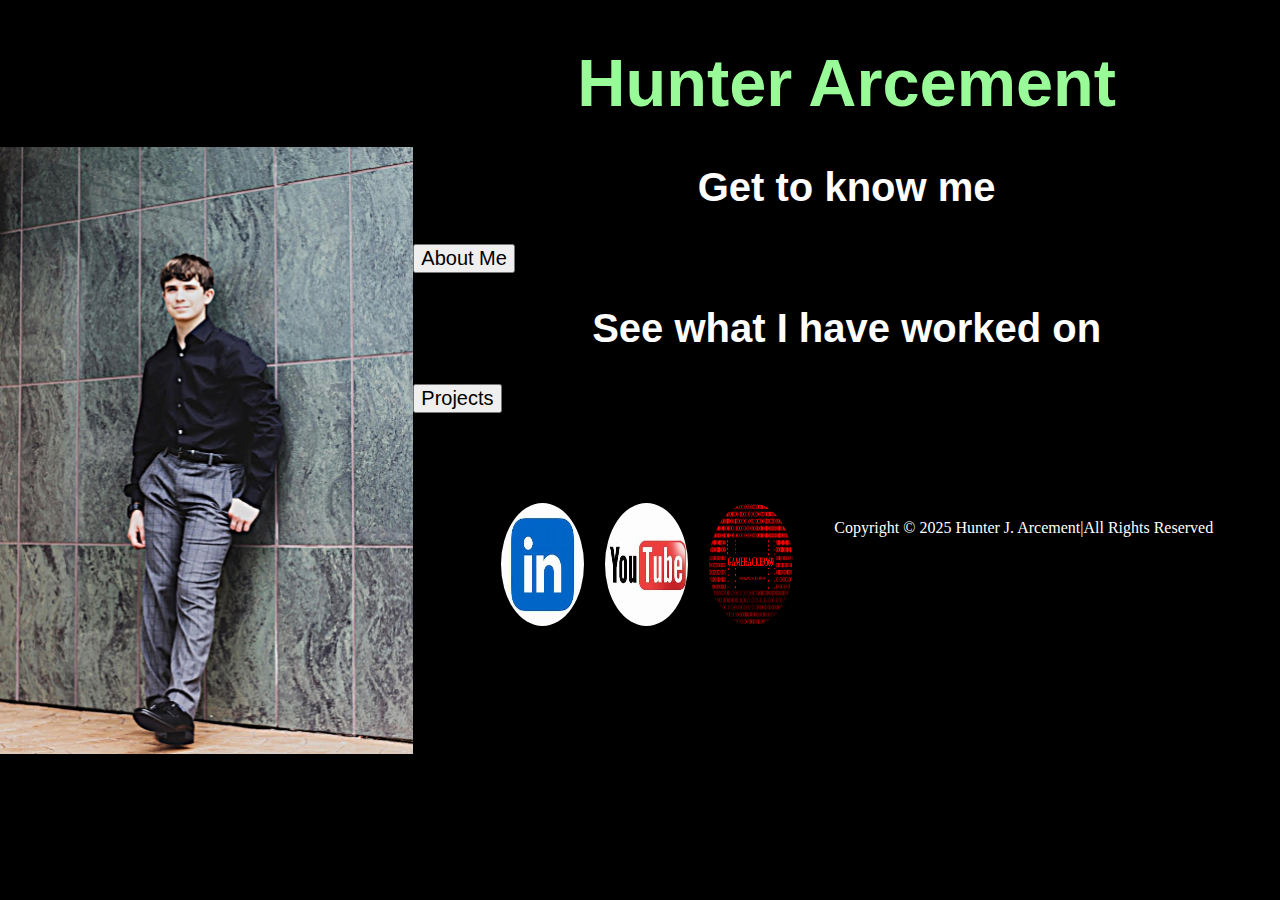
<file: index.html>
<!DOCTYPE html>
<html lang="en">

<head>
    <meta charset="UTF-8">
    <title>Hunter Arcement</title>
    <script src="Logic.js"></script>
    <link rel="stylesheet" href="Styles.css">
</head>

<body class="HomeBody">

    <!--left side image-->
    <div class="HomeImageDiv"></div>

    <!--right side content-->
    <div class="HomeContentDiv">

        <!--overall header-->
        <h1 class="HomeHeader">Hunter Arcement</h1>

        <!--standard information-->
        <h2 class="HomeContentHeader">Get to know me</h2>
        <a href="About.html" class="HomeContentLink"><button class="HomeContentButton">About Me</button></a>

        <h2 class="HomeContentHeader">See what I have worked on</h2>
        <a href="Projects.html" class="HomeContentLink"><button class="HomeContentButton">Projects</button></a>

        <!--footer information-->
        <div class="HomeContentFooter">
            <a href="https://www.linkedin.com/in/hunter-arcement-a67104280" target="_blank">
                <img src="Images/LinkedIn%20Logo.jpg" alt="Link to my LinkedIn Page (Business Inquiries Only)" class="HomeFooterImage">
            </a>

            <a href="https://www.youtube.com/channel/UCbKlNm4xa34uEjZrPKJBRsQ" target="_blank">
                <img src="Images/YouTube%20Logo.jpg" alt="Link to my Youtube Channel" class="HomeFooterImage">
            </a>

            <a href="https://hunterarcement569.github.io/GameHacker569_Website/" target="_blank">
                <img src="Images/ChannelLogo.png" alt="Link to my Youtube Channel Website" class="HomeFooterImage_logo">
            </a>

            <p id="footerCopyright">Copyright &#169; 2025 Hunter J. Arcement|All Rights Reserved</p>
        </div>

    </div>

</body>

</html>
</file>
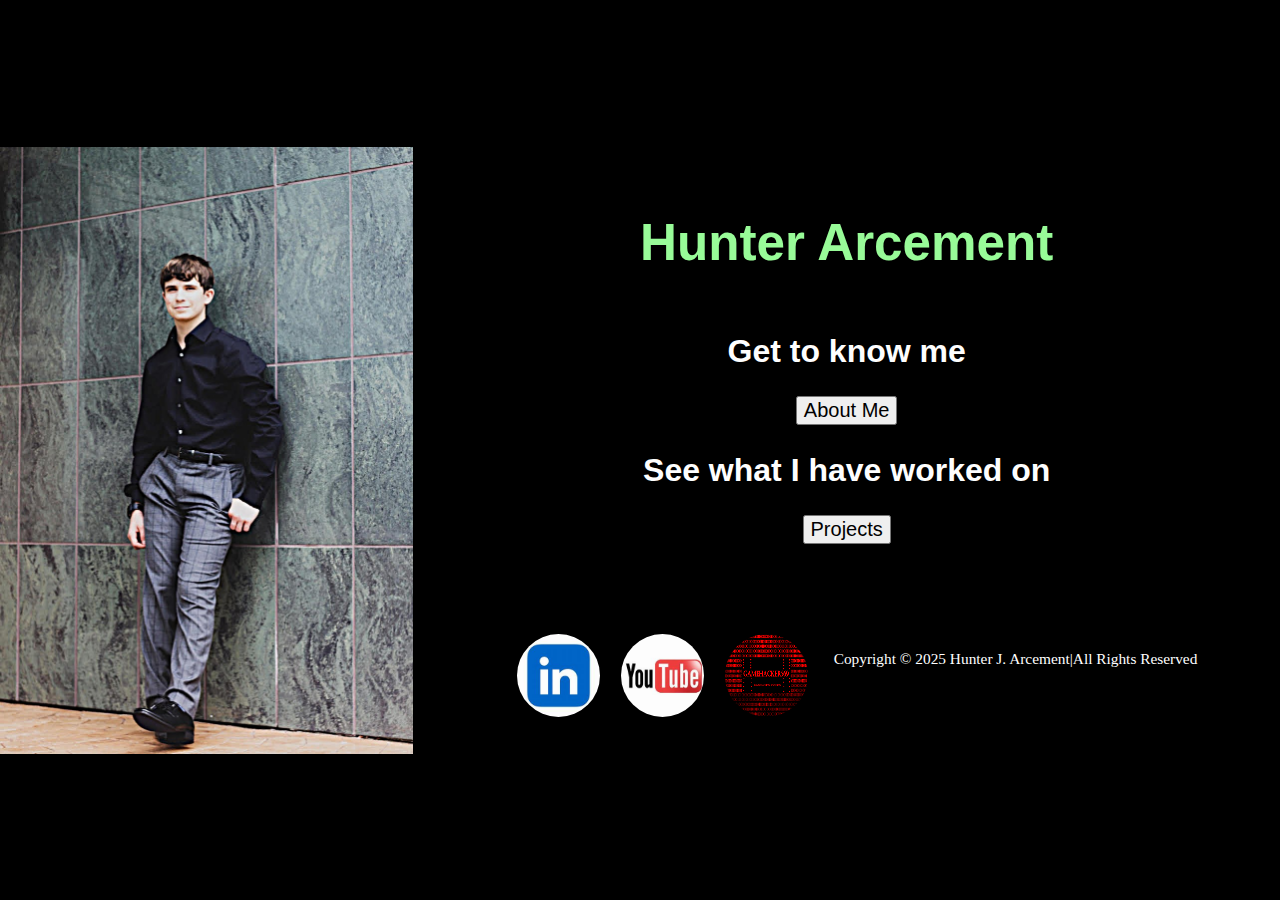
<file: src/index.html>
<!DOCTYPE html>
<html lang="en">

<head>
    <meta charset="UTF-8">
    <meta name="viewport" content="width=device-width, initial-scale=1.0">
    <link rel="stylesheet" href="../Static Files/Css/NavbarStyles.css">
    <link rel="stylesheet" href="../Static Files/Css/FooterStyles.css">
    <link rel="stylesheet" href="../Static Files/Css/IndexStyles.css">
    <title>Hunter Arcement</title>
</head>

<body class="HomeBody">

    <!--left side image-->
    <div class="HomeImageDiv"></div>

    <!--right side content-->
    <div class="HomeContentDiv">

        <!--overall header-->
        <h1 class="HomeHeader">Hunter Arcement</h1>

        <!--standard information-->
        <h2 class="HomeContentHeader">Get to know me</h2>
        <a href="About.html" class="HomeContentLink"><button class="HomeContentButton">About Me</button></a>

        <h2 class="HomeContentHeader">See what I have worked on</h2>
        <a href="Projects.html" class="HomeContentLink"><button class="HomeContentButton">Projects</button></a>

        <!--footer information-->
        <div class="HomeContentFooter">
            <a href="https://www.linkedin.com/in/hunter-arcement-a67104280" target="_blank">
                <img src="../Static%20Files/Images/LinkedIn%20Logo.jpg" alt="Link to my LinkedIn Page (Business Inquiries Only)" class="HomeFooterImage">
            </a>

            <a href="https://www.youtube.com/channel/UCbKlNm4xa34uEjZrPKJBRsQ" target="_blank">
                <img src="../Static%20Files/Images/YouTube%20Logo.jpg" alt="Link to my Youtube Channel" class="HomeFooterImage">
            </a>

            <a href="https://hunterarcement569.github.io/GameHacker569_Website/" target="_blank">
                <img src="../Static%20Files/Images/ChannelLogo.png" alt="Link to my Youtube Channel Website" class="HomeFooterImage_logo">
            </a>

            <p id="footerCopyright">Copyright &#169; 2025 Hunter J. Arcement|All Rights Reserved</p>
        </div>

    </div>

</body>

</html>
</file>
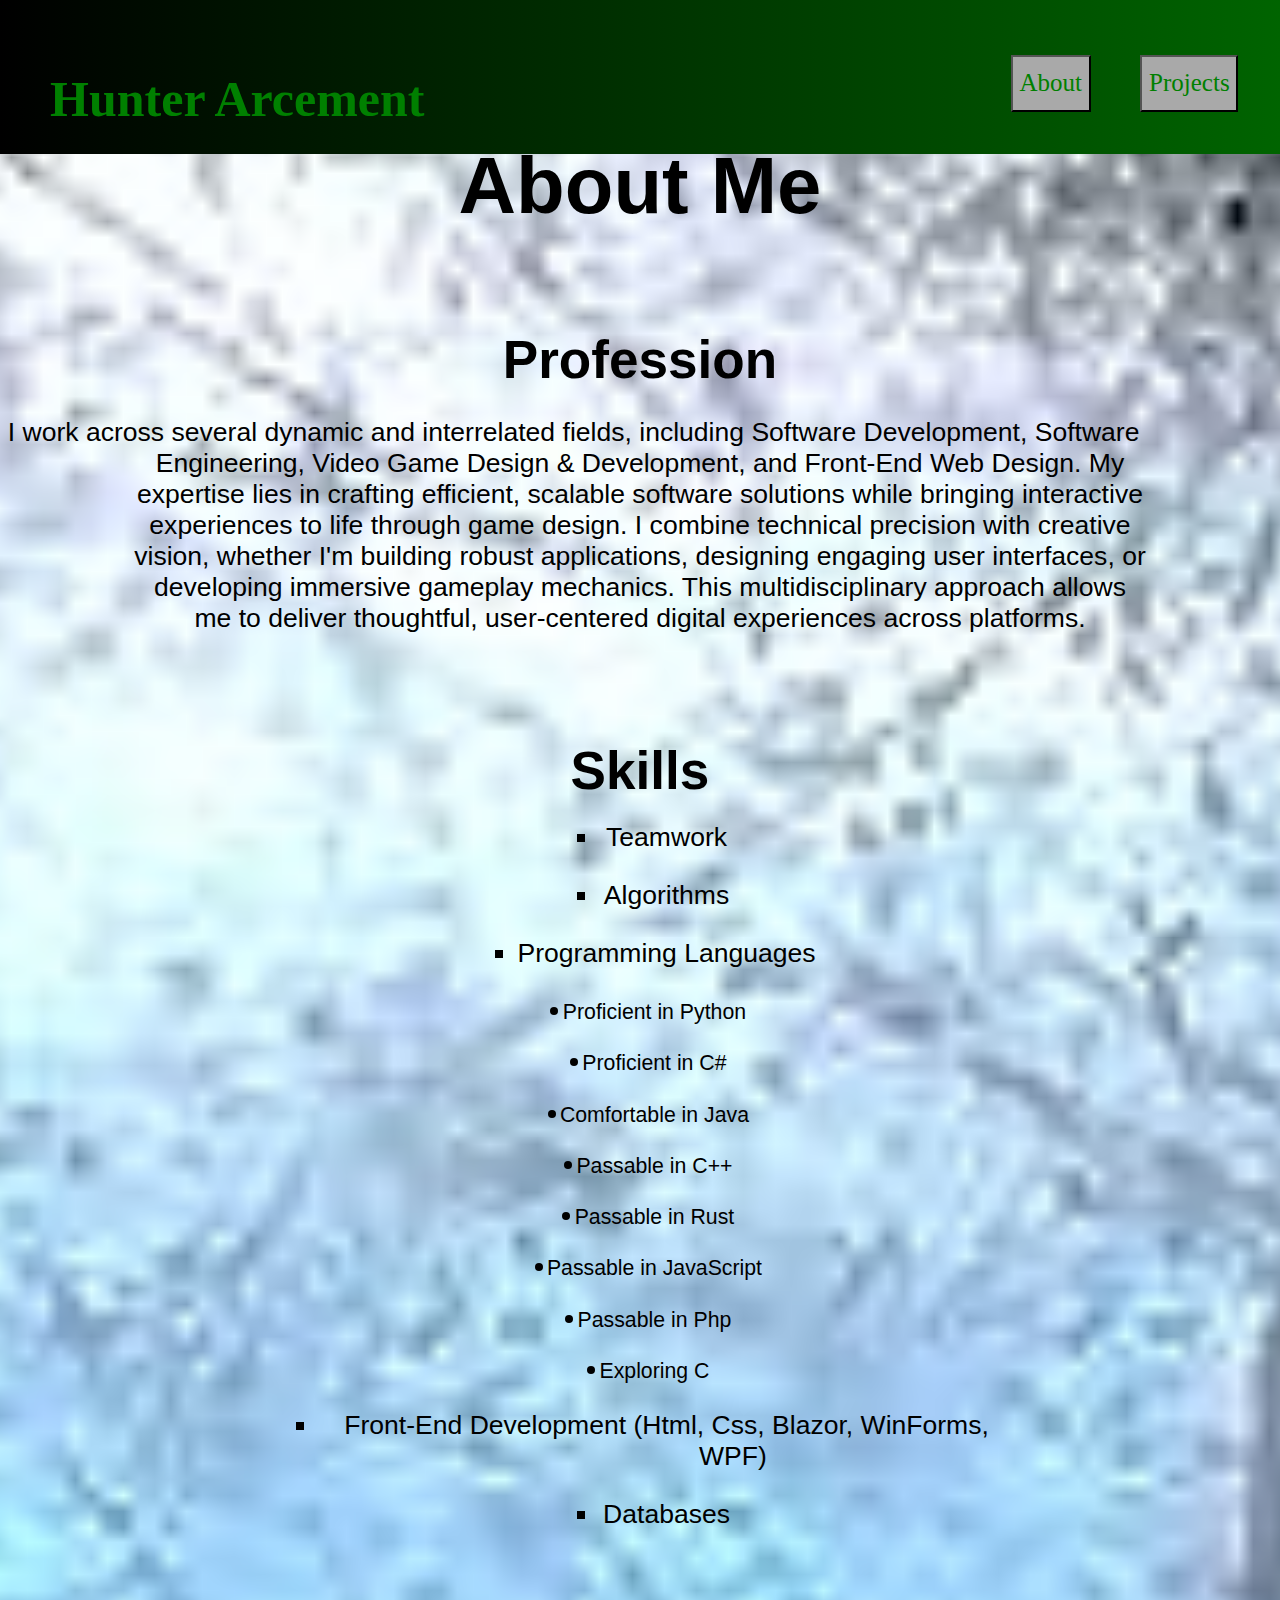
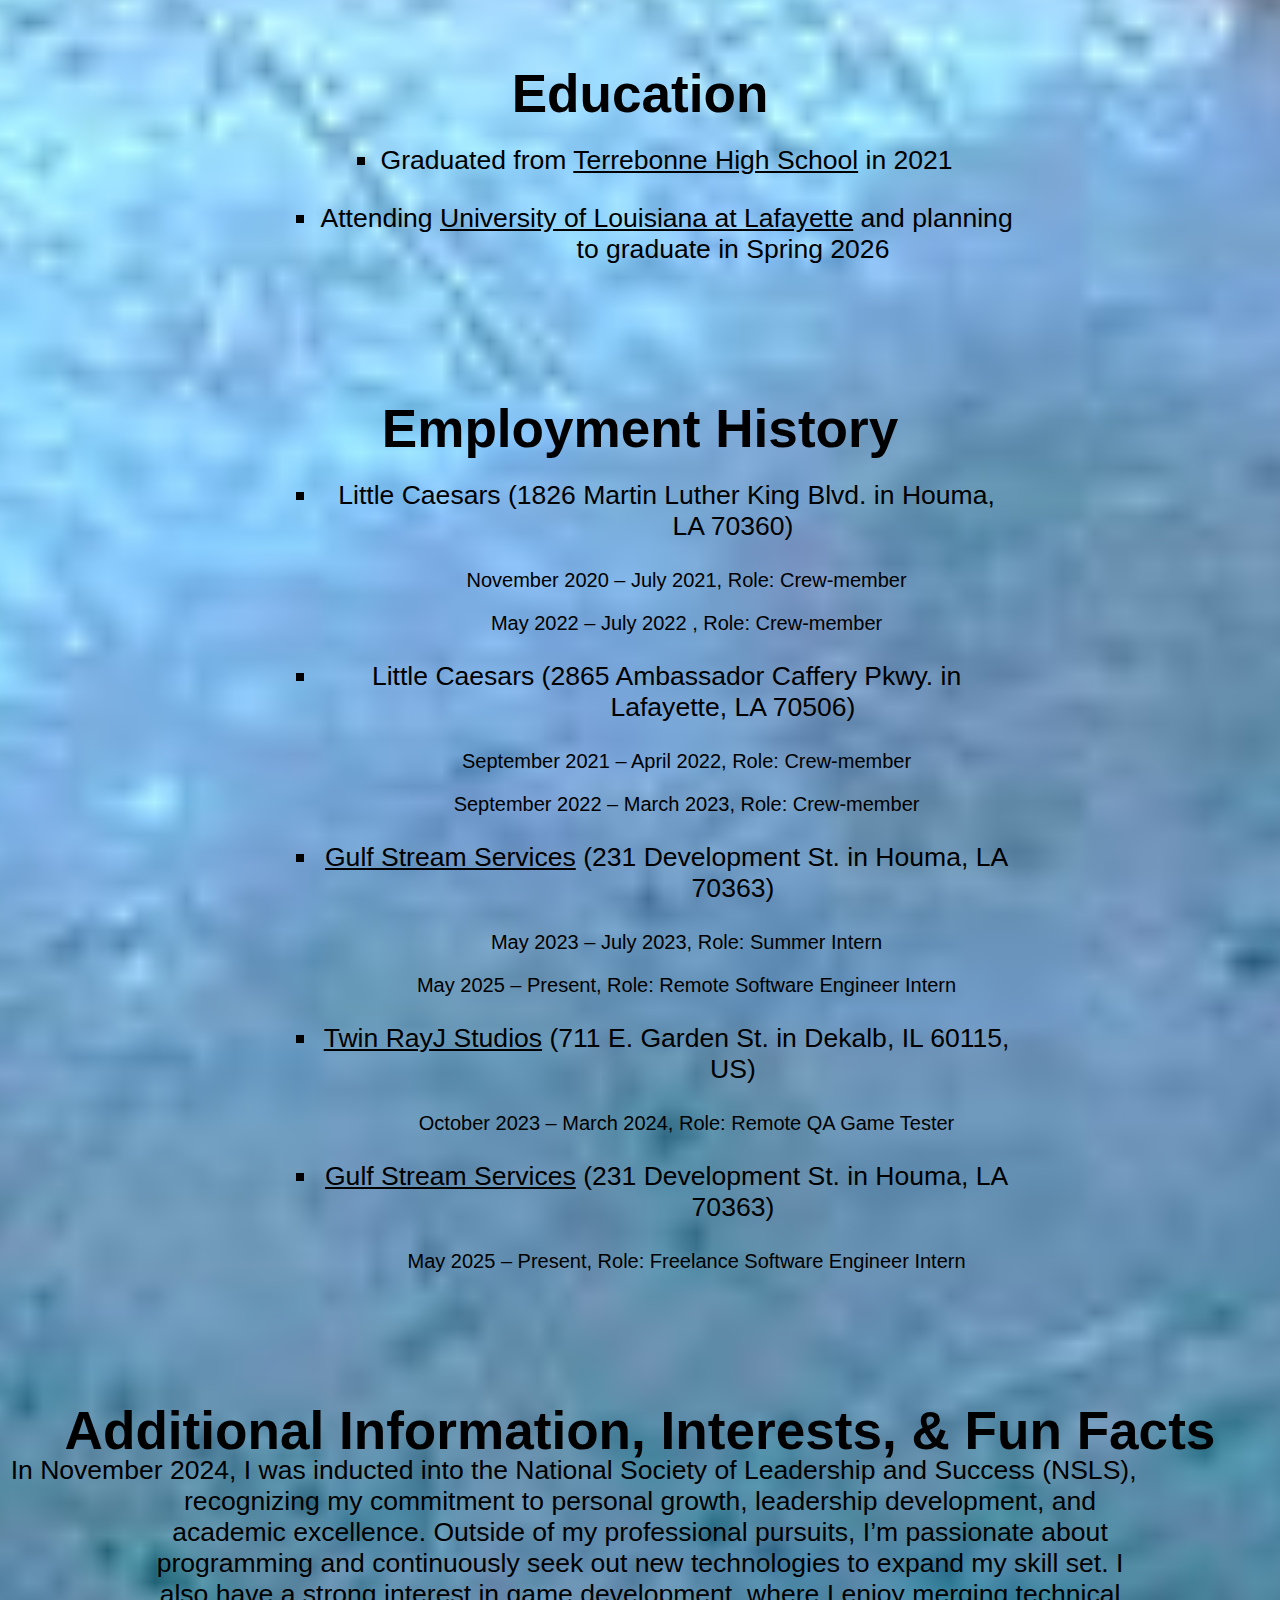
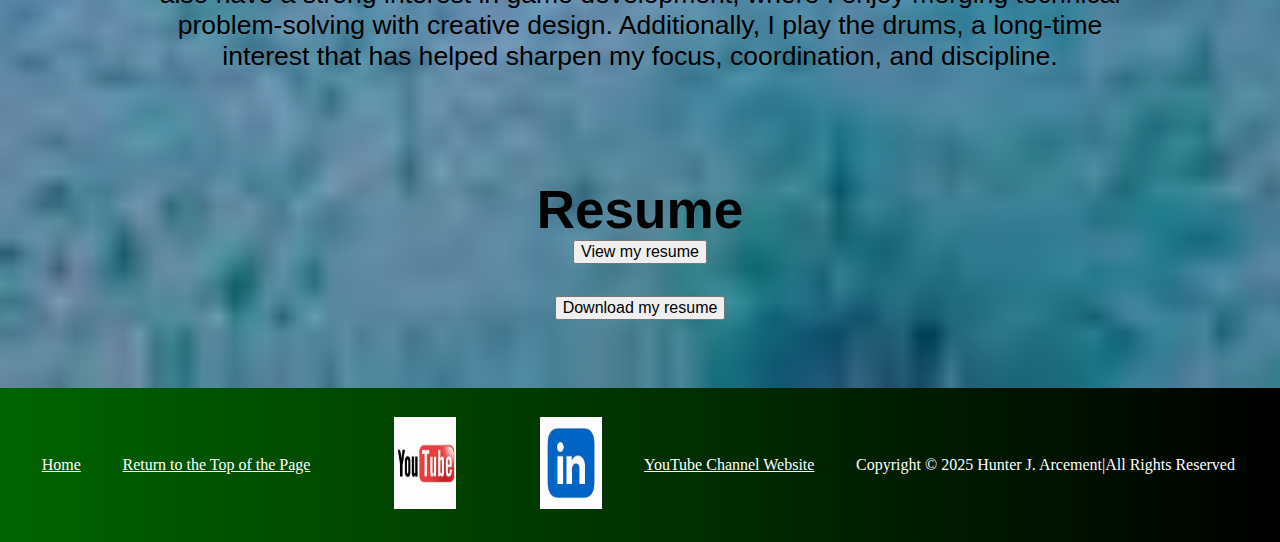
<file: About.html>
<!DOCTYPE html>
<html lang="en">

<head>
    <meta charset="UTF-8">
    <meta name="viewport" content="width=device-width, initial-scale=1.0">
    <title>About Me</title>
    <script src="Logic.js"></script>
    <link rel="stylesheet" href="Styles.css">
</head>

<body>
    <!--section for the navigation bar (navbar)-->
    <nav role="navigation" class="navbar" id="PageTop">
        <a href="index.html" class="navbarHeader">
            <p id="ChannelName"><b>Hunter Arcement</b></p>
        </a>

        <div class="navbarButtons">
            <div class="dropdown">
                <a href="About.html" class="navbarHeader">
                    <button class="navbarButton">About</button>
                </a>
            </div>

            <div class="dropdown">
                <a href="Projects.html" class="navbarHeader">
                    <button class="navbarButton">Projects</button>
                </a>
            </div>
        </div>
    </nav>

    <!--section for the main content of the about page-->
    <main class="AboutMain">
        <!--section for about me page content-->
        <div class="Segments">
            <h1 class="PageHeader">About Me</h1>

            <h2 class="SegmentHeader" id="Profession">Profession</h2>
            <p class="SegmentInformation">
                I work across several dynamic and interrelated fields, including Software Development, Software Engineering, Video Game Design & Development, and Front-End Web Design. My expertise lies in crafting efficient, scalable software solutions while bringing interactive experiences to life through game design. I combine technical precision with creative vision, whether I'm building robust applications, designing engaging user interfaces, or developing immersive gameplay mechanics. This multidisciplinary approach allows me to deliver thoughtful, user-centered digital experiences across platforms.
            </p><br><br>

            <h2 class="SegmentHeader" id="Skills">Skills</h2>
            <ol class="SegmentInformation">
                <li>
                    <p class="SegmentInformation">Teamwork</p>
                </li>
                <li>
                    <p class="SegmentInformation">Algorithms</p>
                </li>
                <li>
                    <p class="SegmentInformation">Programming Languages</p>
                    <ol class="ProgrammingList">
                        <li>
                            <p class="Language">Proficient in Python</p>
                        </li>
                        <li>
                            <p class="Language">Proficient in C#</p>
                        </li>
                        <li>
                            <p class="Language">Comfortable in Java</p>
                        </li>
                        <li>
                            <p class="Language">Passable in C++</p>
                        </li>
                        <li>
                            <p class="Language">Passable in Rust</p>
                        </li>
                        <li>
                            <p class="Language">Passable in JavaScript</p>
                        </li>
                        <li>
                            <p class="Language">Passable in Php</p>
                        </li>
                        <li>
                            <p class="Language">Exploring C</p>
                        </li>
                    </ol>
                </li>
                <li>
                    <p class="SegmentInformation">Front-End Development (Html, Css, Blazor, WinForms, WPF)</p>
                </li>
                <li>
                    <p class="SegmentInformation">Databases</p>
                </li>
            </ol><br><br>

            <h2 class="SegmentHeader" id="Education">Education</h2>
            <ol class="SegmentInformation">
                <li>
                    <p class="SegmentInformation">Graduated from <a href="https://www.tpsd.org/" target="_blank" class="ExternalLink">Terrebonne High School</a> in 2021</p>
                </li>
                <li>
                    <p class="SegmentInformation">Attending <a href="https://louisiana.edu/" target="_blank" class="ExternalLink">University of Louisiana at Lafayette</a> and planning to graduate in Spring 2026</p>
                </li>
            </ol><br><br>

            <h2 class="SegmentHeader" id="Employment">Employment History</h2>
            <ol class="SegmentInformation">
                <li>
                    <p class="SegmentInformation">Little Caesars (1826 Martin Luther King Blvd. in Houma, LA 70360)</p>
                    <ol class="EmploymentDurationList">
                        <li>
                            <p class="EmploymentDuration">November 2020 – July 2021, Role: Crew-member</p>
                        </li>
                        <li>
                            <p class="EmploymentDuration">May 2022 – July 2022 , Role: Crew-member</p>
                        </li>
                    </ol>
                </li>
                <li>
                    <p class="SegmentInformation">Little Caesars (2865 Ambassador Caffery Pkwy. in Lafayette, LA 70506)</p>
                    <ol class="EmploymentDurationList">
                        <li>
                            <p class="EmploymentDuration">September 2021 – April 2022, Role: Crew-member</p>
                        </li>
                        <li>
                            <p class="EmploymentDuration">September 2022 – March 2023, Role: Crew-member</p>
                        </li>
                    </ol>
                </li>
                <li>
                    <p class="SegmentInformation"><a href="https://www.linkedin.com/company/gulfstream-services-inc-/" target="_blank" class="ExternalLink">Gulf Stream Services</a> (231 Development St. in Houma, LA 70363)</p>
                    <ol class="EmploymentDurationList">
                        <li>
                            <p class="EmploymentDuration">May 2023 – July 2023, Role: Summer Intern</p>
                        </li>
                        <li>
                            <p class="EmploymentDuration">May 2025 – Present, Role: Remote Software Engineer Intern</p>
                        </li>
                    </ol>
                </li>
                <li>
                    <p class="SegmentInformation"><a href="https://www.linkedin.com/company/twinrayj-studios-llc/" target="_blank" class="ExternalLink">Twin RayJ Studios</a> (711 E. Garden St. in Dekalb, IL 60115, US)</p>
                    <ol class="EmploymentDurationList">
                        <li>
                            <p class="EmploymentDuration">October 2023 – March 2024, Role: Remote QA Game Tester</p>
                        </li>
                    </ol>
                </li>
                <li>
                    <p class="SegmentInformation"><a href="https://www.linkedin.com/company/gulfstream-services-inc-/" target="_blank" class="ExternalLink">Gulf Stream Services</a> (231 Development St. in Houma, LA 70363)</p>
                    <ol class="EmploymentDurationList">
                        <li>
                            <p class="EmploymentDuration">May 2025 – Present, Role: Freelance Software Engineer Intern</p>
                        </li>
                    </ol>
                </li>
            </ol><br><br>

            <h2 class="SegmentHeader" id="AdditionalInformation">Additional Information, Interests, & Fun Facts</h2>
            <p class="SegmentInformation">
                In November 2024, I was inducted into the National Society of Leadership and Success (NSLS), recognizing my commitment to personal growth, leadership development, and academic excellence. Outside of my professional pursuits, I’m passionate about programming and continuously seek out new technologies to expand my skill set. I also have a strong interest in game development, where I enjoy merging technical problem-solving with creative design. Additionally, I play the drums, a long-time interest that has helped sharpen my focus, coordination, and discipline.
            </p><br><br>

            <h2 class="SegmentHeader" id="ResumeLink">Resume</h2>
            <a class="ResumeLink" href="Documents/Hunter.Arcement - Resume.pdf" target="_blank">
                <button class="ResumeButton">View my resume</button>
            </a>
            <a class="ResumeLink" href="https://github.com/HunterArcement569/HunterArcement_Portfolio/releases/download/Documents/Hunter.Arcement.-.Resume.pdf">
                <button class="ResumeButton">Download my resume</button>
            </a><br><br>

        </div>
    </main>

    <!--section for the bottom footer content of the page-->
    <footer class="footer">
        <a href="index.html" class="footerHomeLink">Home</a>
        <a href="#PageTop" onclick="window.scrollTo({ top: 0, behavior: 'smooth' }); return false;" class="footerHomeLink">Return to the Top of the Page</a>
        <a href="https://www.youtube.com/channel/UCbKlNm4xa34uEjZrPKJBRsQ" class="footerHomeLink">
            <img src="Images/YouTube%20Logo.jpg" alt="Link to my YouTube Channel" class="footerImage">
        </a>
        <a href="https://www.linkedin.com/in/hunter-arcement-a67104280"  class="footerHomeLink">
            <img src="Images/LinkedIn%20Logo.jpg" alt="Link to my LinkedIn Page (Business Inquiries Only)" class="footerImage">
        </a>

        <a href="https://hunterarcement569.github.io/GameHacker569_Website/" target="_blank" class="footerHomeLink">YouTube Channel Website</a>

        <p id="footerCopyright">Copyright &#169; 2025 Hunter J. Arcement|All Rights Reserved</p>
    </footer>
</body>

</html>
</file>
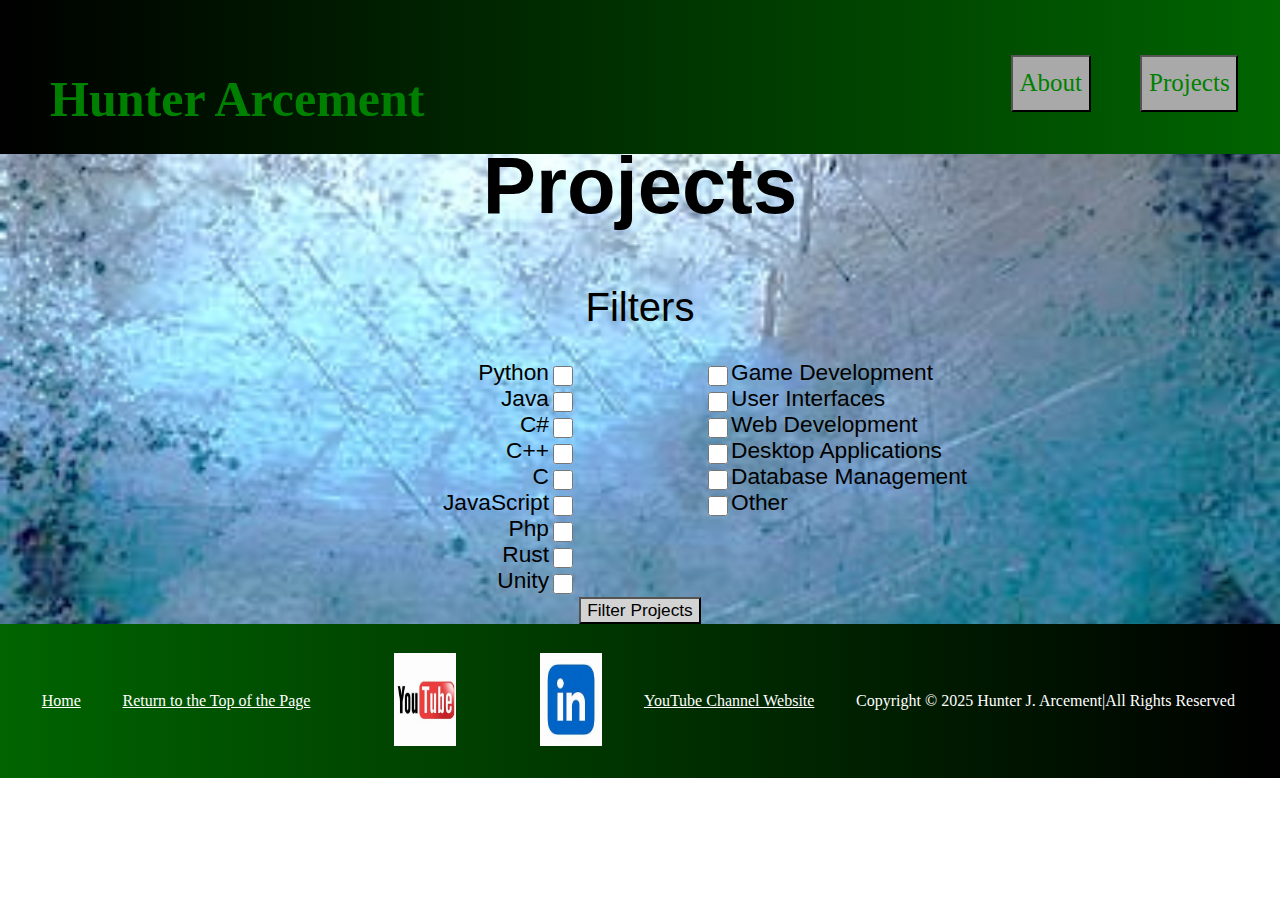
<file: Projects.html>
<!DOCTYPE html>
<html lang="en">

<head>
    <meta charset="UTF-8">
    <title>Projects</title>
    <script src="Logic.js"></script>
    <link rel="stylesheet" href="Styles.css">
</head>

<body>
    <!--section for the navigation bar (navbar)-->
    <nav role="navigation" class="navbar" id="PageTop">
        <a href="index.html" class="navbarHeader">
            <p id="ChannelName"><b>Hunter Arcement</b></p>
        </a>

        <div class="navbarButtons">
            <div class="dropdown">
                <a href="About.html" class="navbarHeader">
                    <button class="navbarButton">About</button>
                </a>
            </div>

            <div class="dropdown">
                <a href="Projects.html" class="navbarHeader">
                    <button class="navbarButton">Projects</button>
                </a>
            </div>
        </div>
    </nav>

    <!--section for the main content of the about page-->
    <main class="AboutMain">

        <h1 class="PageHeader">Projects</h1>

        <!--filters section-->
        <h2 class="FilterHeader">Filters</h2>
        <div class="FilterSegments" id="FiltersSegment">

            <div class="ProjectLanguageSegments" id="ProjectLanguageSegments">

                <div class="ProjectFilter">
                    <label class="FilterLabel" for="Python">Python</label>
                    <input class="Filter" type="checkbox" id="Python" name="python"/>
                </div>

                <div class="ProjectFilter">
                    <label class="FilterLabel" for="Java">Java</label>
                    <input class="Filter" type="checkbox" id="Java" name="java"/>
                </div>

                <div class="ProjectFilter">
                    <label class="FilterLabel" for="C#">C#</label>
                    <input class="Filter" type="checkbox" id="C#" name="c#"/>
                </div>

                <div class="ProjectFilter">
                    <label class="FilterLabel" for="C++">C++</label>
                    <input class="Filter" type="checkbox" id="C++" name="c++"/>
                </div>

                <div class="ProjectFilter">
                    <label class="FilterLabel" for="C">C</label>
                    <input class="Filter" type="checkbox" id="C" name="c"/>
                </div>

                <div class="ProjectFilter">
                    <label class="FilterLabel" for="JavaScript">JavaScript</label>
                    <input class="Filter" type="checkbox" id="JavaScript" name="javascript"/>
                </div>

                <div class="ProjectFilter">
                    <label class="FilterLabel" for="Php">Php</label>
                    <input class="Filter" type="checkbox" id="Php" name="php"/>
                </div>

                <div class="ProjectFilter">
                    <label class="FilterLabel" for="Rust">Rust</label>
                    <input class="Filter" type="checkbox" id="Rust" name="rust"/>
                </div>

                <div class="ProjectFilter">
                    <label class="FilterLabel" for="Unity">Unity</label>
                    <input class="Filter" type="checkbox" id="Unity" name="unity"/>
                </div>

            </div>

            <div class="SpaceSegment"></div>

            <div class="ProjectTypeSegments" id="ProjectTypeSegments">

                <div class="ProjectFilter">
                    <input class="Filter" type="checkbox" id="GameDevelopment" name="game_development"/>
                    <label class="FilterLabel" for="GameDevelopment">Game Development</label>
                </div>

                <div class="ProjectFilter">
                    <input class="Filter" type="checkbox" id="UserInterfaces" name="user_interfaces"/>
                    <label class="FilterLabel" for="UserInterfaces">User Interfaces</label>
                </div>

                <div class="ProjectFilter">
                    <input class="Filter" type="checkbox" id="WebDevelopment" name="web_development"/>
                    <label class="FilterLabel" for="WebDevelopment">Web Development</label>
                </div>

                <div class="ProjectFilter">
                    <input class="Filter" type="checkbox" id="DesktopApplications" name="desktop_applications"/>
                    <label class="FilterLabel" for="DesktopApplications">Desktop Applications</label>
                </div>

                <div class="ProjectFilter">
                    <input class="Filter" type="checkbox" id="DatabaseManagement" name="database_management"/>
                    <label class="FilterLabel" for="DatabaseManagement">Database Management</label>
                </div>

                <div class="ProjectFilter">
                    <input class="Filter" type="checkbox" id="Other" name="other"/>
                    <label class="FilterLabel" for="Other">Other</label>
                </div>

            </div>

        </div>
        <div class="FilterSubmit"><button class="FilterSubmitButton" onclick="FilterVideos()">Filter Projects</button></div>

        <!--content section-->
        <div class="Segments" id="ContentSegments">

        </div>

    </main>

    <!--section for the bottom footer content of the page-->
    <footer class="footer">
        <a href="index.html" class="footerHomeLink">Home</a>
        <a href="#PageTop" onclick="window.scrollTo({ top: 0, behavior: 'smooth' }); return false;" class="footerHomeLink">Return to the Top of the Page</a>
        <a href="https://www.youtube.com/channel/UCbKlNm4xa34uEjZrPKJBRsQ" class="footerHomeLink">
            <img src="Images/YouTube%20Logo.jpg" alt="Link to my YouTube Channel" class="footerImage">
        </a>
        <a href="https://www.linkedin.com/in/hunter-arcement-a67104280"  class="footerHomeLink">
            <img src="Images/LinkedIn%20Logo.jpg" alt="Link to my LinkedIn Page (Business Inquiries Only)" class="footerImage">
        </a>

        <a href="https://hunterarcement569.github.io/GameHacker569_Website/" target="_blank" class="footerHomeLink">YouTube Channel Website</a>

        <p id="footerCopyright">Copyright &#169; 2025 Hunter J. Arcement|All Rights Reserved</p>
    </footer>
</body>

</html>
</file>
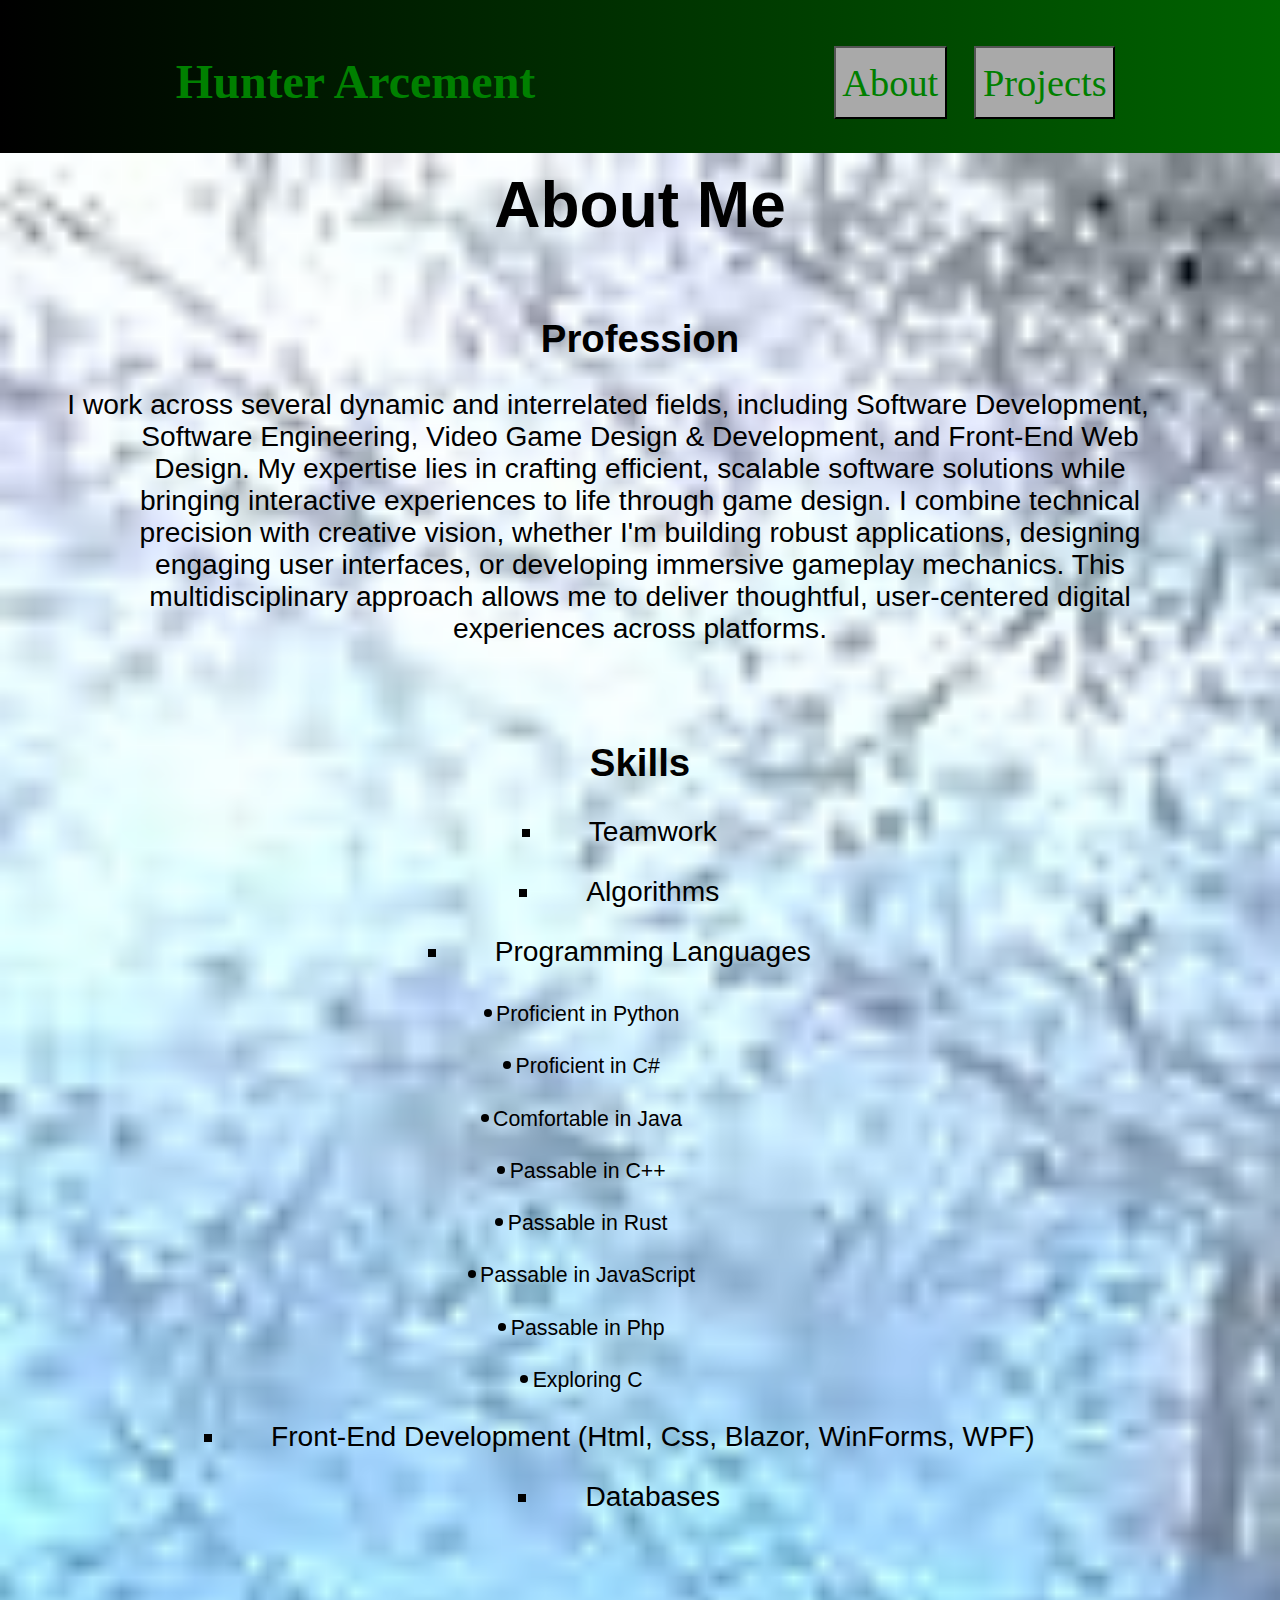
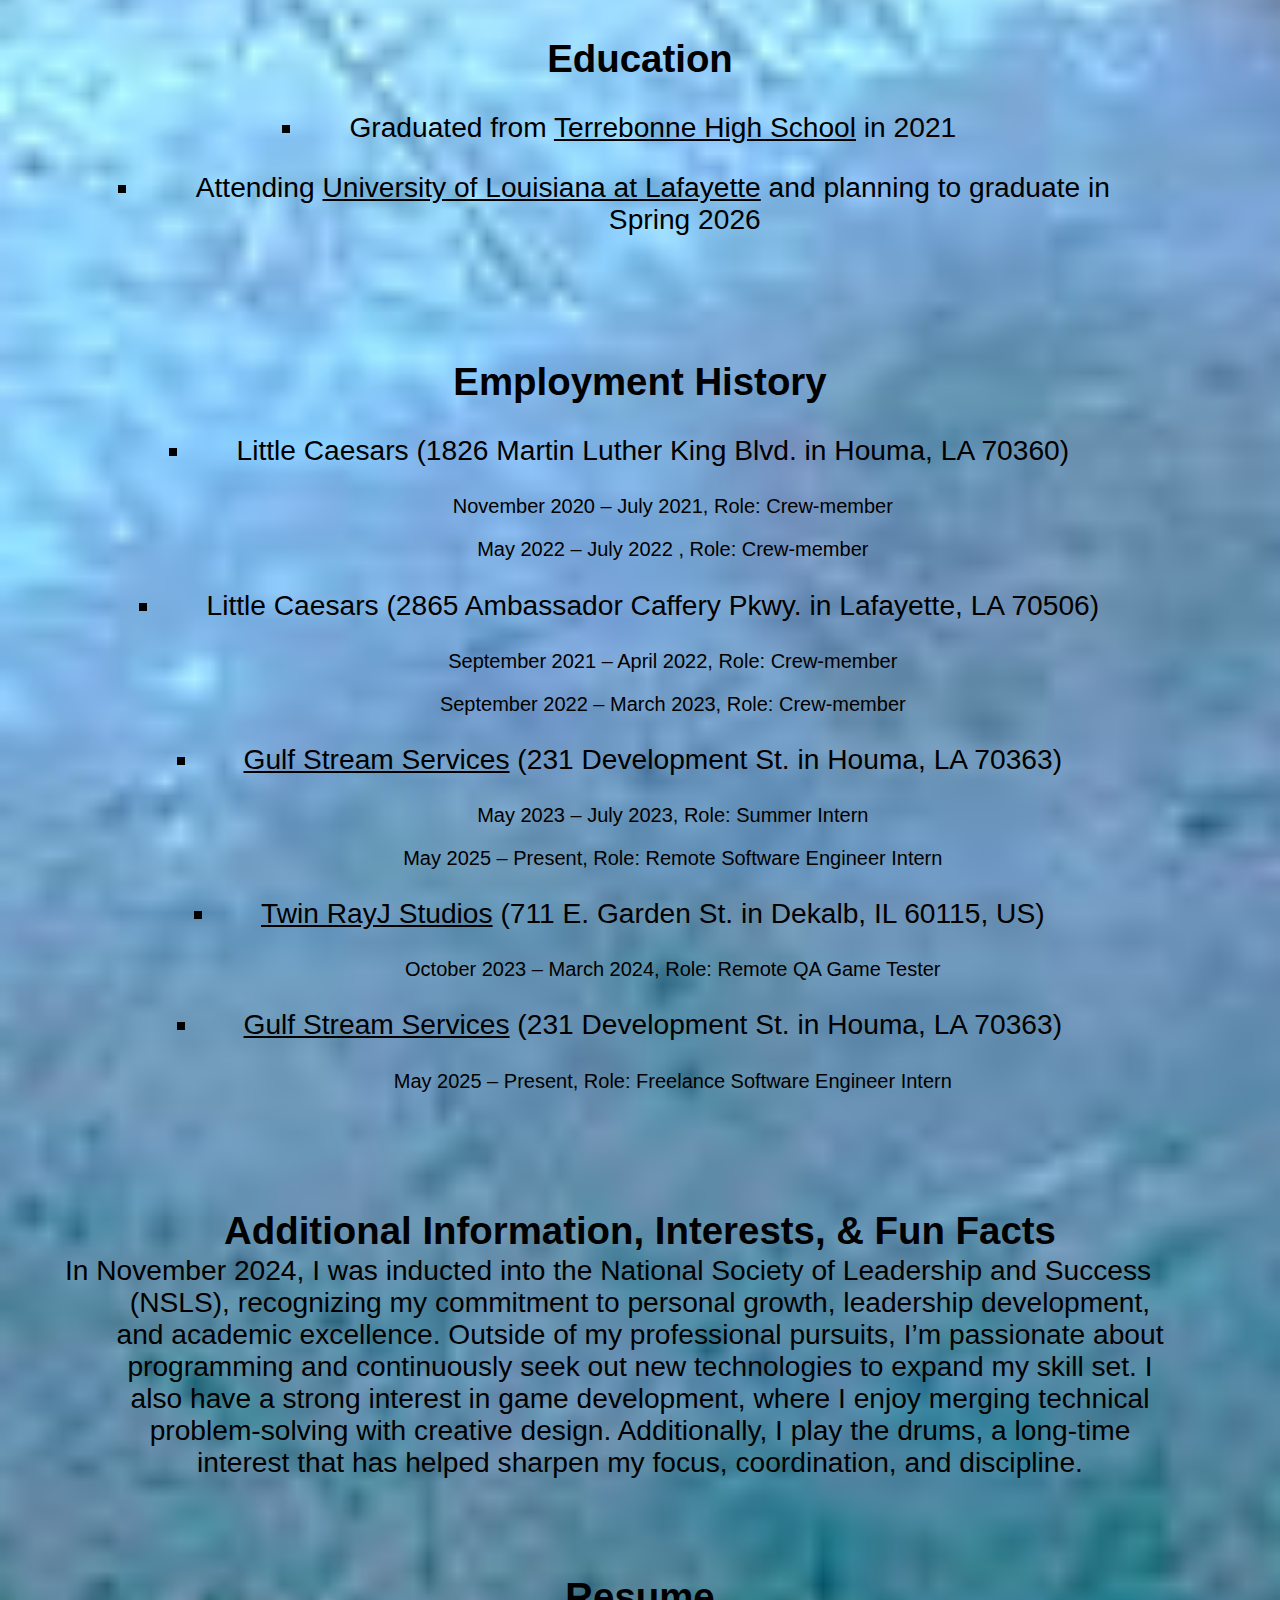
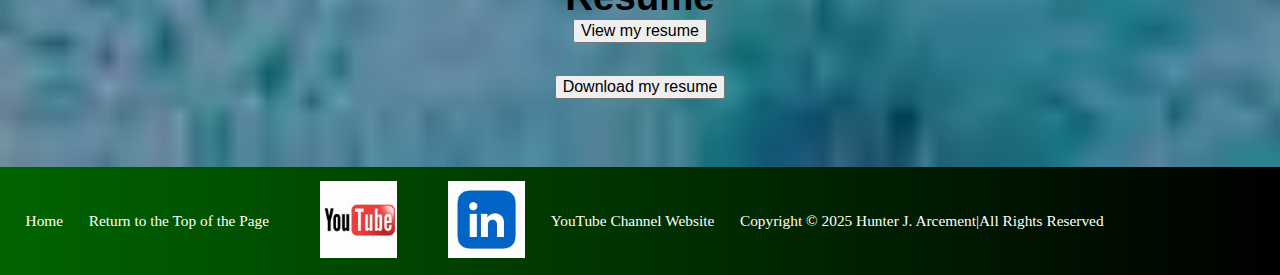
<file: src/About.html>
<!DOCTYPE html>
<html lang="en">

<head>
    <meta charset="UTF-8">
    <meta name="viewport" content="width=device-width, initial-scale=1.0">
    <link rel="stylesheet" href="../Static Files/Css/NavbarStyles.css">
    <link rel="stylesheet" href="../Static Files/Css/FooterStyles.css">
    <link rel="stylesheet" href="../Static Files/Css/AboutStyles.css">
    <title>About Me</title>
</head>

<body>
    <!--section for the navigation bar (navbar)-->
    <nav role="navigation" class="navbar" id="PageTop">
        <a href="index.html" class="navbarHeader">
            <p id="ChannelName"><b>Hunter Arcement</b></p>
        </a>

        <div class="navbarButtons">
            <div class="dropdown">
                <a href="About.html" class="navbarHeader">
                    <button class="navbarButton">About</button>
                </a>
            </div>

            <div class="dropdown">
                <a href="Projects.html" class="navbarHeader">
                    <button class="navbarButton">Projects</button>
                </a>
            </div>
        </div>
    </nav>

    <!--section for the main content of the about page-->
    <main class="AboutMain">
        <!--section for about me page content-->
        <div class="Segments">
            <h1 class="PageHeader">About Me</h1>

            <h2 class="SegmentHeader" id="Profession">Profession</h2>
            <p class="SegmentInformation">
                I work across several dynamic and interrelated fields, including Software Development, Software Engineering, Video Game Design & Development, and Front-End Web Design. My expertise lies in crafting efficient, scalable software solutions while bringing interactive experiences to life through game design. I combine technical precision with creative vision, whether I'm building robust applications, designing engaging user interfaces, or developing immersive gameplay mechanics. This multidisciplinary approach allows me to deliver thoughtful, user-centered digital experiences across platforms.
            </p><br><br>

            <h2 class="SegmentHeader" id="Skills">Skills</h2>
            <ol class="SegmentInformation">
                <li>
                    <p class="SegmentInformation">Teamwork</p>
                </li>
                <li>
                    <p class="SegmentInformation">Algorithms</p>
                </li>
                <li>
                    <p class="SegmentInformation">Programming Languages</p>
                    <ol class="ProgrammingList">
                        <li>
                            <p class="Language">Proficient in Python</p>
                        </li>
                        <li>
                            <p class="Language">Proficient in C#</p>
                        </li>
                        <li>
                            <p class="Language">Comfortable in Java</p>
                        </li>
                        <li>
                            <p class="Language">Passable in C++</p>
                        </li>
                        <li>
                            <p class="Language">Passable in Rust</p>
                        </li>
                        <li>
                            <p class="Language">Passable in JavaScript</p>
                        </li>
                        <li>
                            <p class="Language">Passable in Php</p>
                        </li>
                        <li>
                            <p class="Language">Exploring C</p>
                        </li>
                    </ol>
                </li>
                <li>
                    <p class="SegmentInformation">Front-End Development (Html, Css, Blazor, WinForms, WPF)</p>
                </li>
                <li>
                    <p class="SegmentInformation">Databases</p>
                </li>
            </ol><br><br>

            <h2 class="SegmentHeader" id="Education">Education</h2>
            <ol class="SegmentInformation">
                <li>
                    <p class="SegmentInformation">Graduated from <a href="https://www.tpsd.org/" target="_blank" class="ExternalLink">Terrebonne High School</a> in 2021</p>
                </li>
                <li>
                    <p class="SegmentInformation">Attending <a href="https://louisiana.edu/" target="_blank" class="ExternalLink">University of Louisiana at Lafayette</a> and planning to graduate in Spring 2026</p>
                </li>
            </ol><br><br>

            <h2 class="SegmentHeader" id="Employment">Employment History</h2>
            <ol class="SegmentInformation">
                <li>
                    <p class="SegmentInformation">Little Caesars (1826 Martin Luther King Blvd. in Houma, LA 70360)</p>
                    <ol class="EmploymentDurationList">
                        <li>
                            <p class="EmploymentDuration">November 2020 – July 2021, Role: Crew-member</p>
                        </li>
                        <li>
                            <p class="EmploymentDuration">May 2022 – July 2022 , Role: Crew-member</p>
                        </li>
                    </ol>
                </li>
                <li>
                    <p class="SegmentInformation">Little Caesars (2865 Ambassador Caffery Pkwy. in Lafayette, LA 70506)</p>
                    <ol class="EmploymentDurationList">
                        <li>
                            <p class="EmploymentDuration">September 2021 – April 2022, Role: Crew-member</p>
                        </li>
                        <li>
                            <p class="EmploymentDuration">September 2022 – March 2023, Role: Crew-member</p>
                        </li>
                    </ol>
                </li>
                <li>
                    <p class="SegmentInformation"><a href="https://www.linkedin.com/company/gulfstream-services-inc-/" target="_blank" class="ExternalLink">Gulf Stream Services</a> (231 Development St. in Houma, LA 70363)</p>
                    <ol class="EmploymentDurationList">
                        <li>
                            <p class="EmploymentDuration">May 2023 – July 2023, Role: Summer Intern</p>
                        </li>
                        <li>
                            <p class="EmploymentDuration">May 2025 – Present, Role: Remote Software Engineer Intern</p>
                        </li>
                    </ol>
                </li>
                <li>
                    <p class="SegmentInformation"><a href="https://www.linkedin.com/company/twinrayj-studios-llc/" target="_blank" class="ExternalLink">Twin RayJ Studios</a> (711 E. Garden St. in Dekalb, IL 60115, US)</p>
                    <ol class="EmploymentDurationList">
                        <li>
                            <p class="EmploymentDuration">October 2023 – March 2024, Role: Remote QA Game Tester</p>
                        </li>
                    </ol>
                </li>
                <li>
                    <p class="SegmentInformation"><a href="https://www.linkedin.com/company/gulfstream-services-inc-/" target="_blank" class="ExternalLink">Gulf Stream Services</a> (231 Development St. in Houma, LA 70363)</p>
                    <ol class="EmploymentDurationList">
                        <li>
                            <p class="EmploymentDuration">May 2025 – Present, Role: Freelance Software Engineer Intern</p>
                        </li>
                    </ol>
                </li>
            </ol><br><br>

            <h2 class="SegmentHeader" id="AdditionalInformation">Additional Information, Interests, & Fun Facts</h2>
            <p class="SegmentInformation">
                In November 2024, I was inducted into the National Society of Leadership and Success (NSLS), recognizing my commitment to personal growth, leadership development, and academic excellence. Outside of my professional pursuits, I’m passionate about programming and continuously seek out new technologies to expand my skill set. I also have a strong interest in game development, where I enjoy merging technical problem-solving with creative design. Additionally, I play the drums, a long-time interest that has helped sharpen my focus, coordination, and discipline.
            </p><br><br>

            <h2 class="SegmentHeader" id="ResumeLink">Resume</h2>
            <a class="ResumeLink" href="../Static%20Files/Documents/Hunter%20Arcement%20-%20Resume.pdf" target="_blank">
                <button class="ResumeButton">View my resume</button>
            </a>
            <a class="ResumeLink" href="https://github.com/HunterArcement569/HunterArcement_Portfolio/releases/download/Documents/Hunter.Arcement.-.Resume.pdf">
                <button class="ResumeButton">Download my resume</button>
            </a><br><br>

        </div>
    </main>

    <!--section for the bottom footer content of the page-->
    <footer class="footer">
        <a href="index.html" class="footerHomeLink">Home</a>
        <a href="#PageTop" onclick="window.scrollTo({ top: 0, behavior: 'smooth' }); return false;" class="footerHomeLink">Return to the Top of the Page</a>
        <a href="https://www.youtube.com/channel/UCbKlNm4xa34uEjZrPKJBRsQ" class="footerHomeLink">
            <img src="../Static%20Files/Images/YouTube%20Logo.jpg" alt="Link to my YouTube Channel" class="footerImage">
        </a>
        <a href="https://www.linkedin.com/in/hunter-arcement-a67104280"  class="footerHomeLink">
            <img src="../Static%20Files/Images/LinkedIn%20Logo.jpg" alt="Link to my LinkedIn Page (Business Inquiries Only)" class="footerImage">
        </a>

        <a href="https://hunterarcement569.github.io/GameHacker569_Website/" target="_blank" class="footerHomeLink">YouTube Channel Website</a>

        <p id="footerCopyright">Copyright &#169; 2025 Hunter J. Arcement|All Rights Reserved</p>
    </footer>
</body>

</html>
</file>
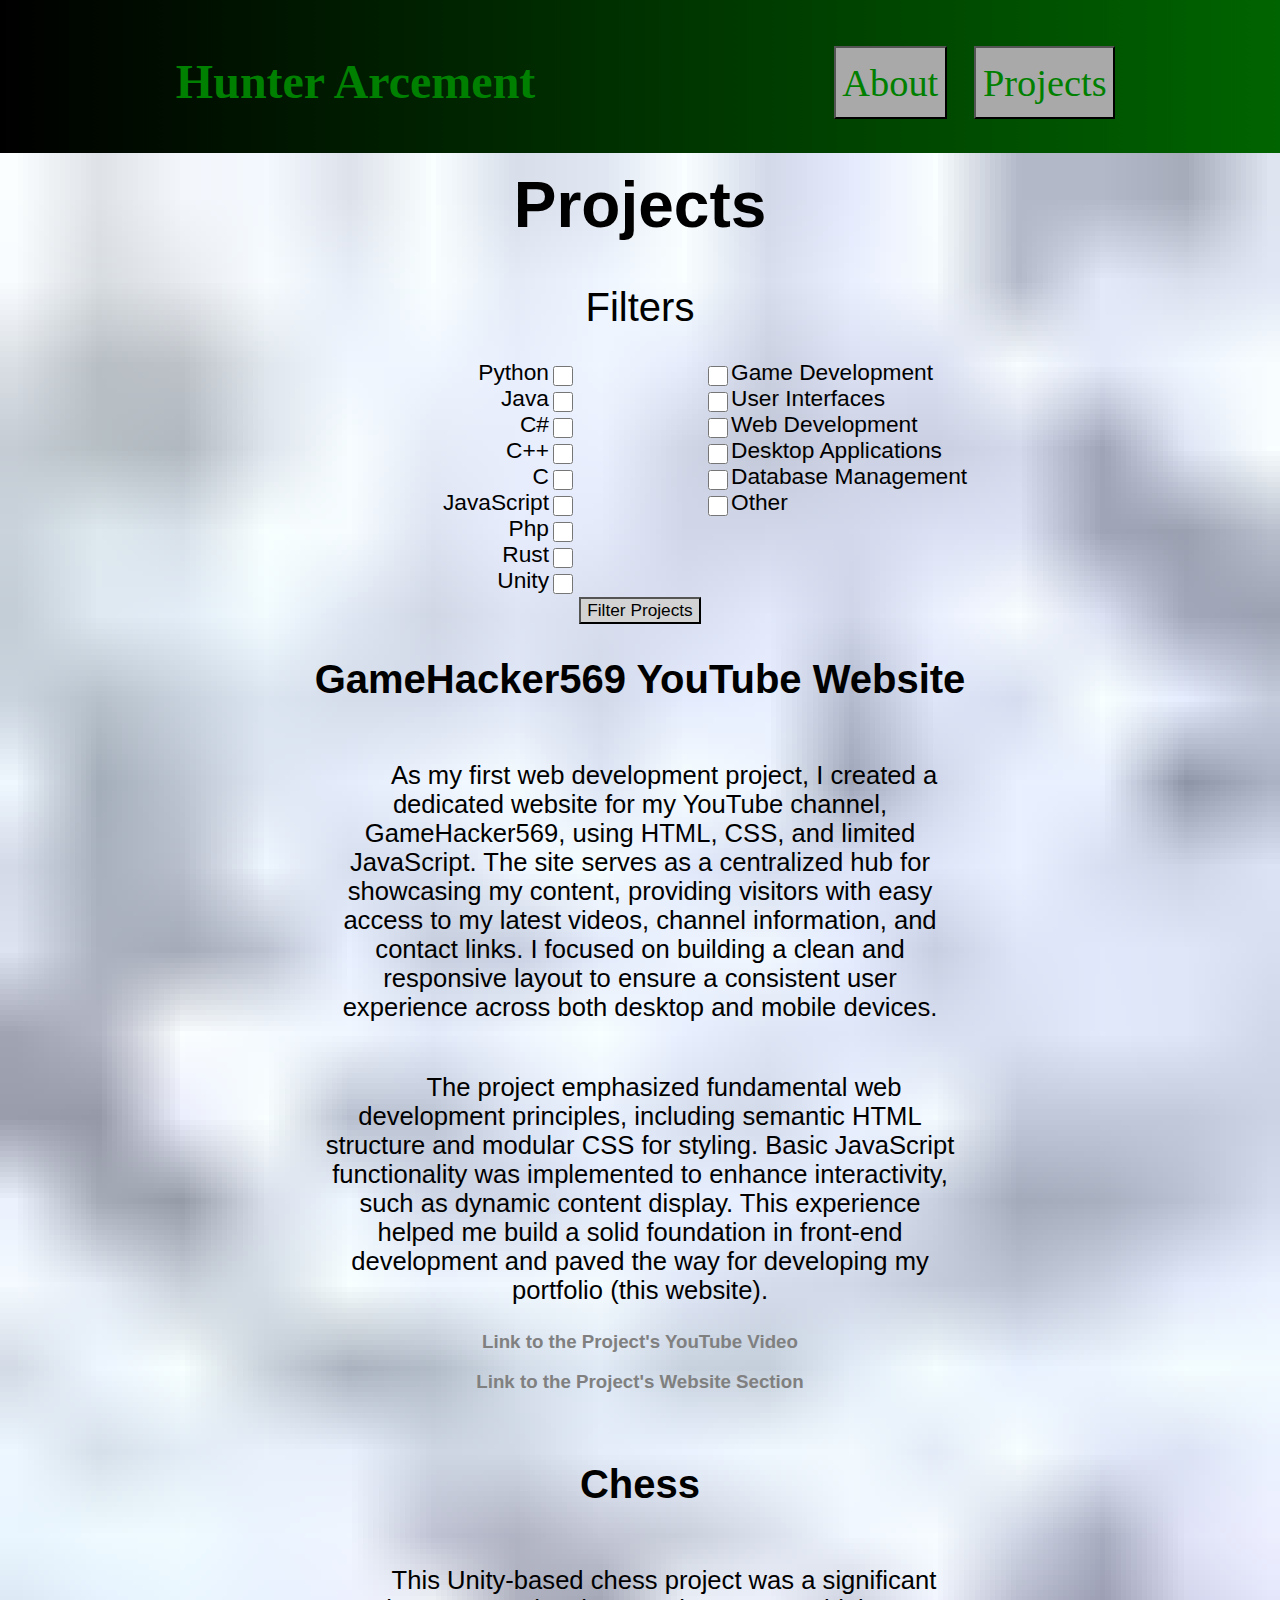
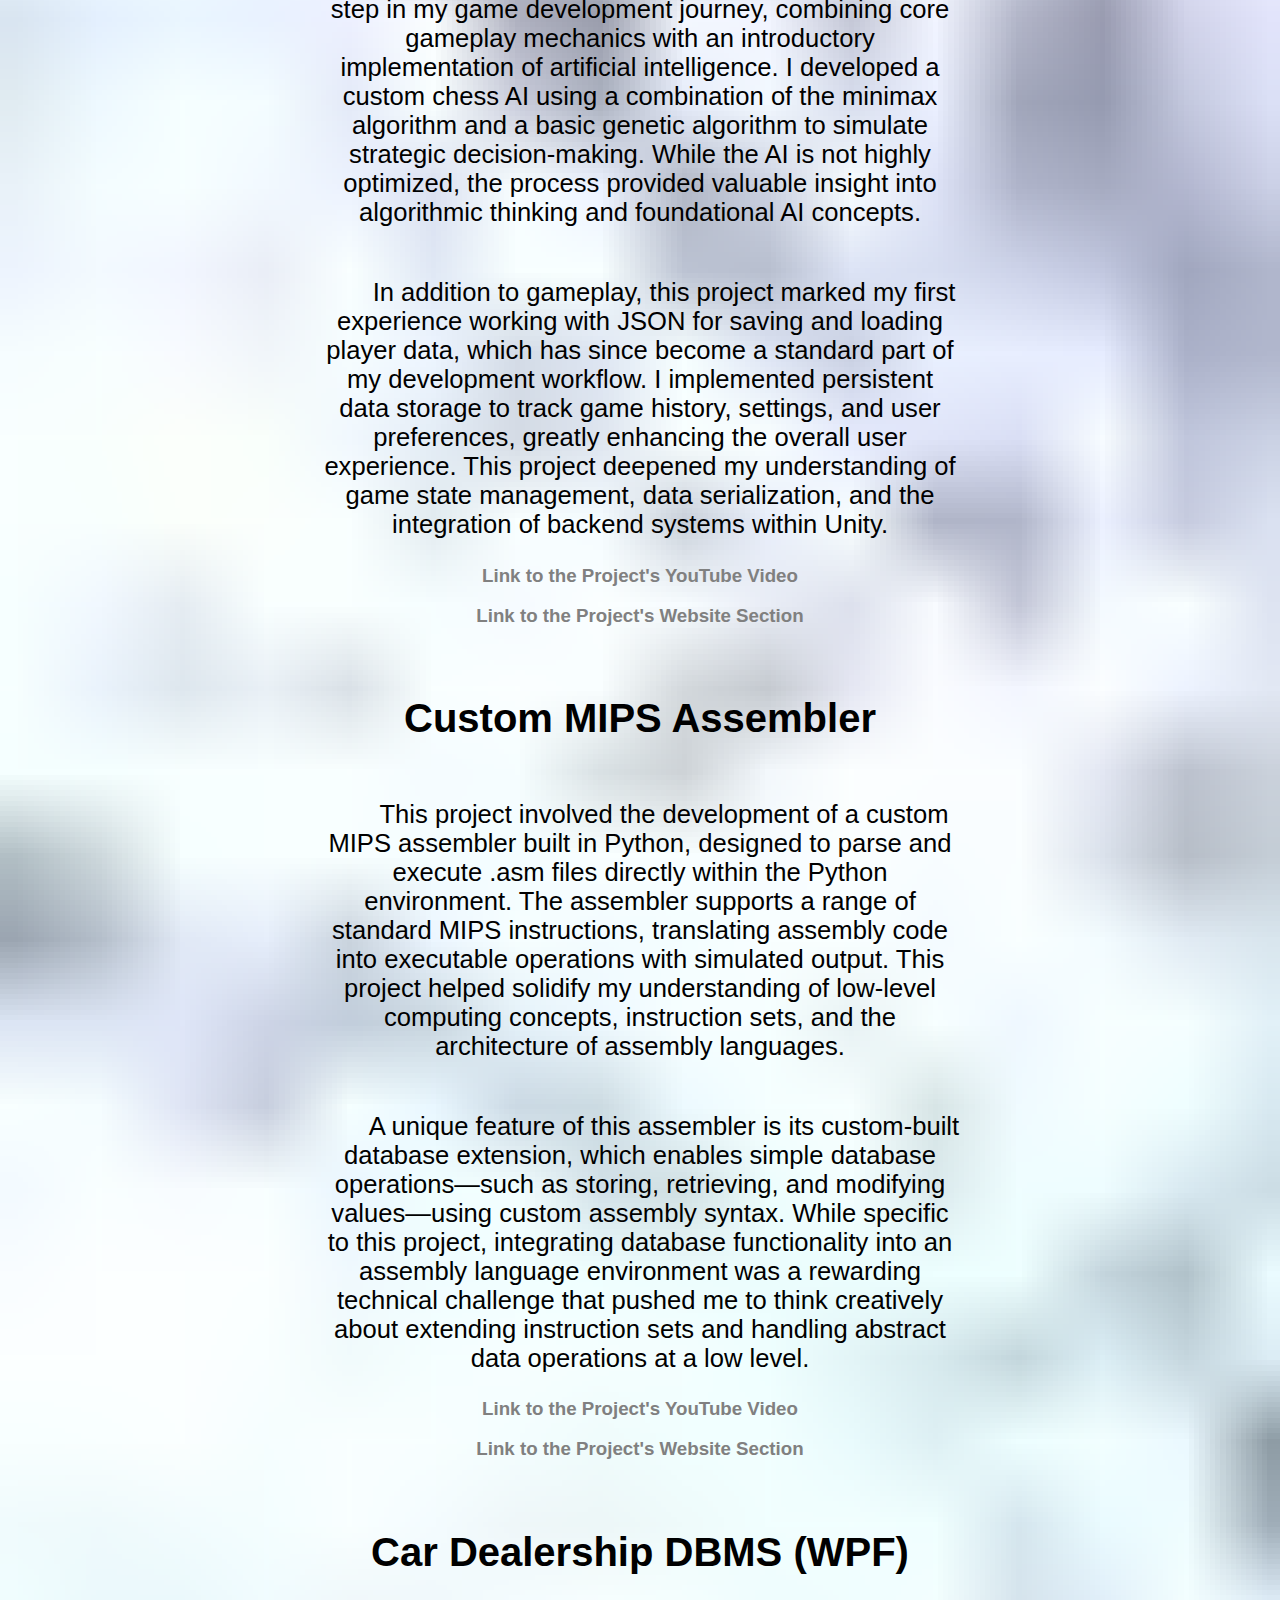
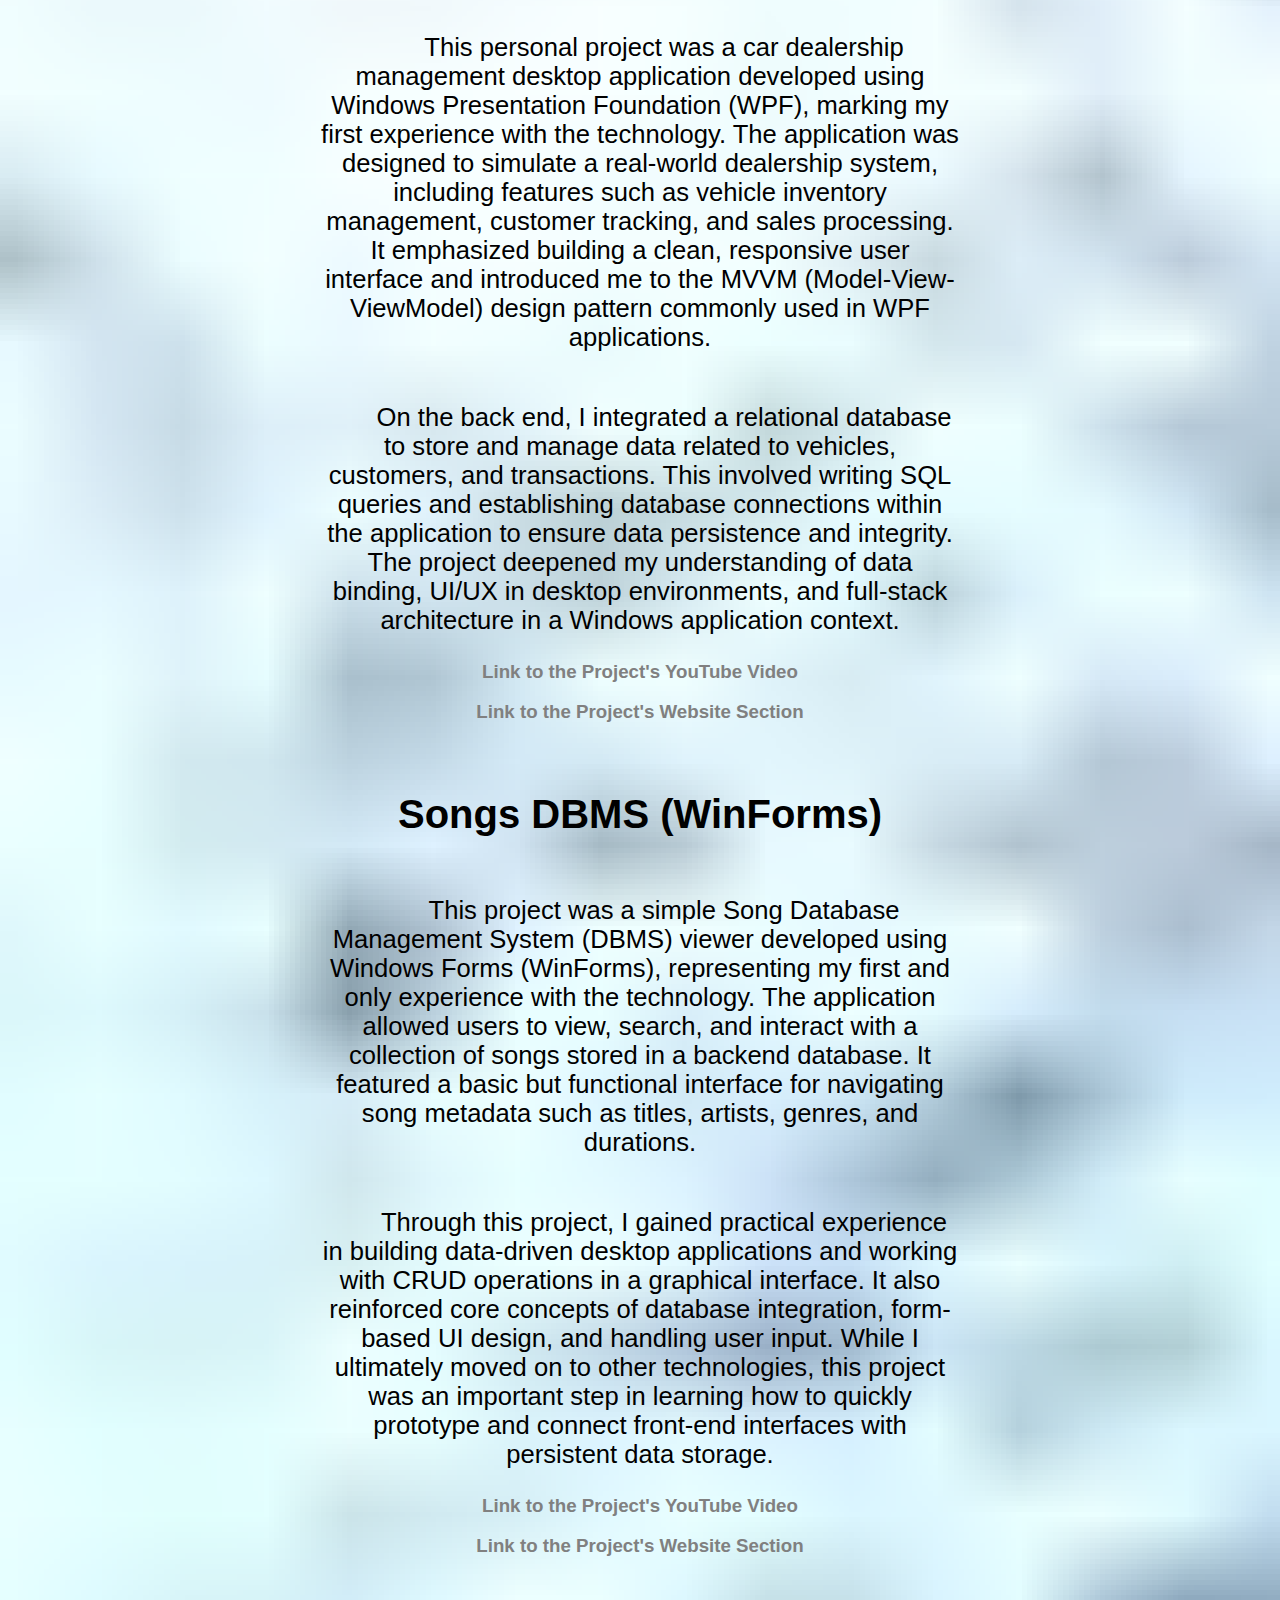
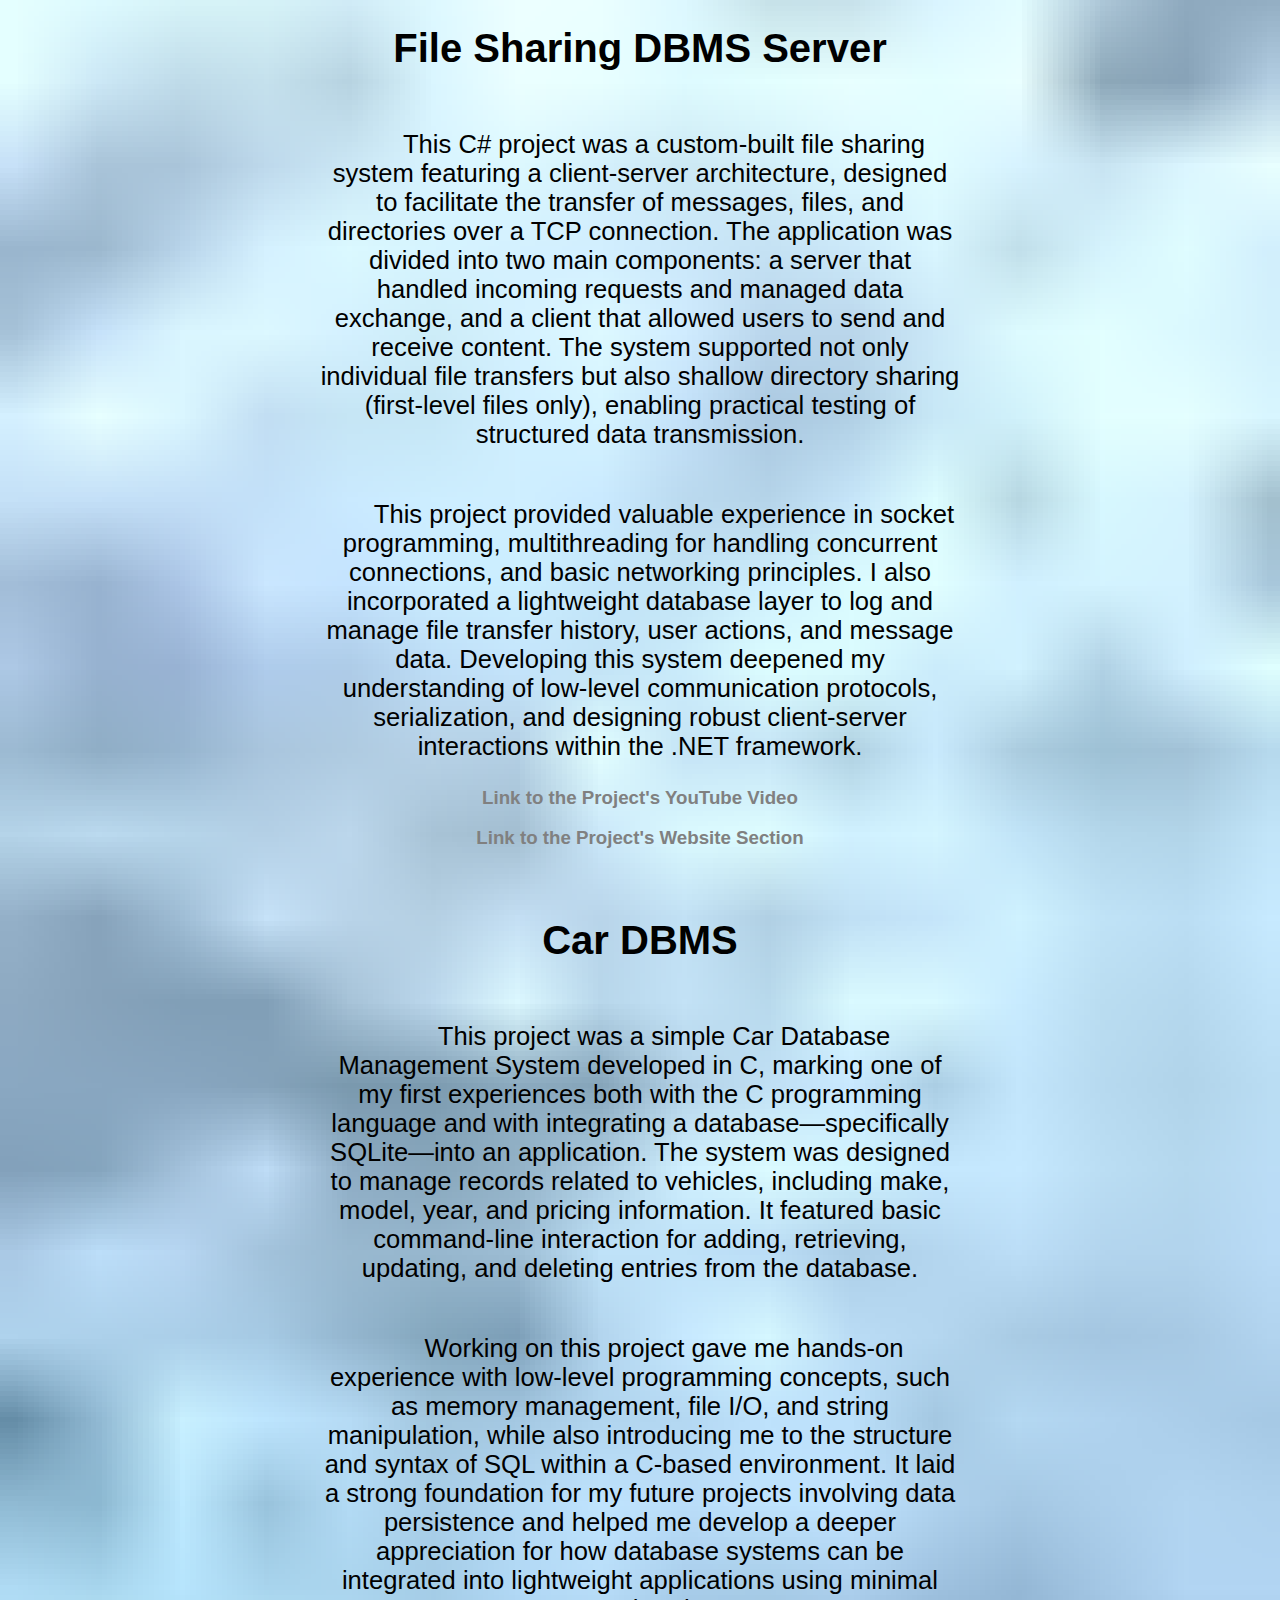
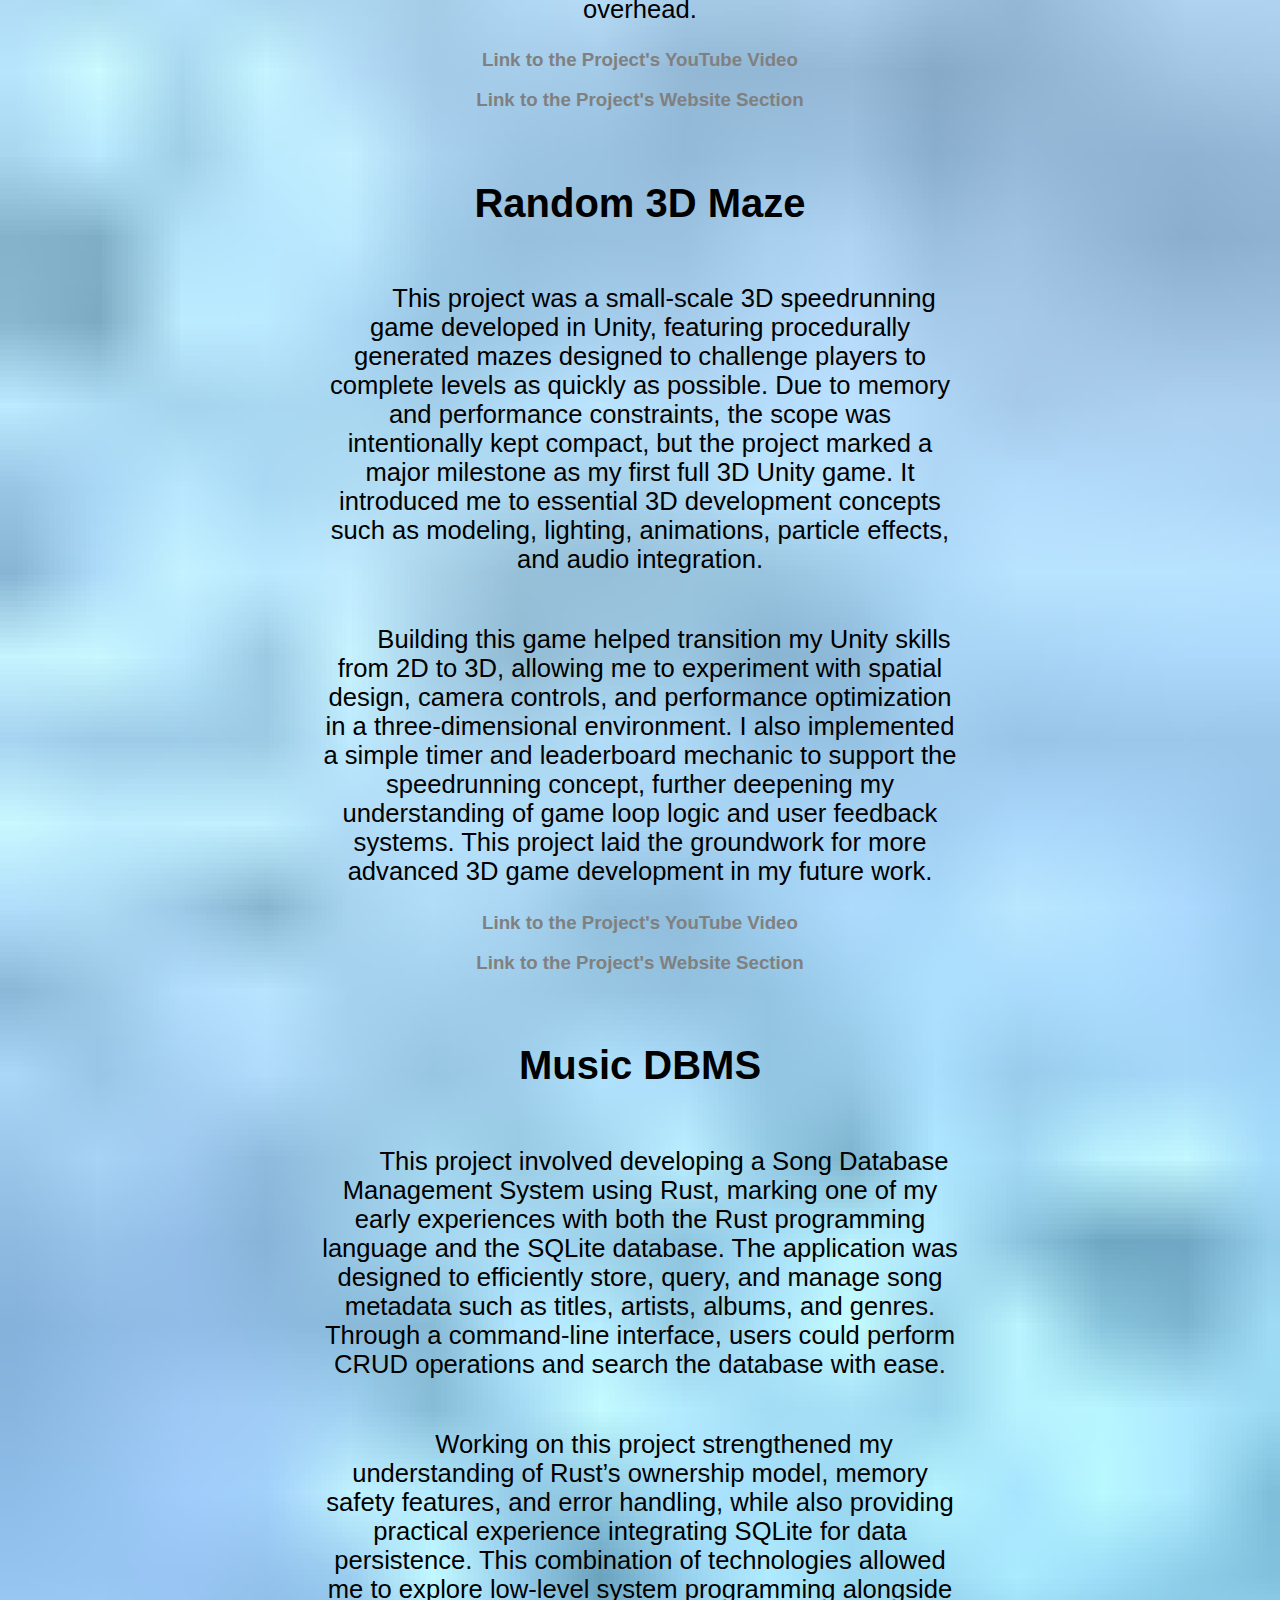
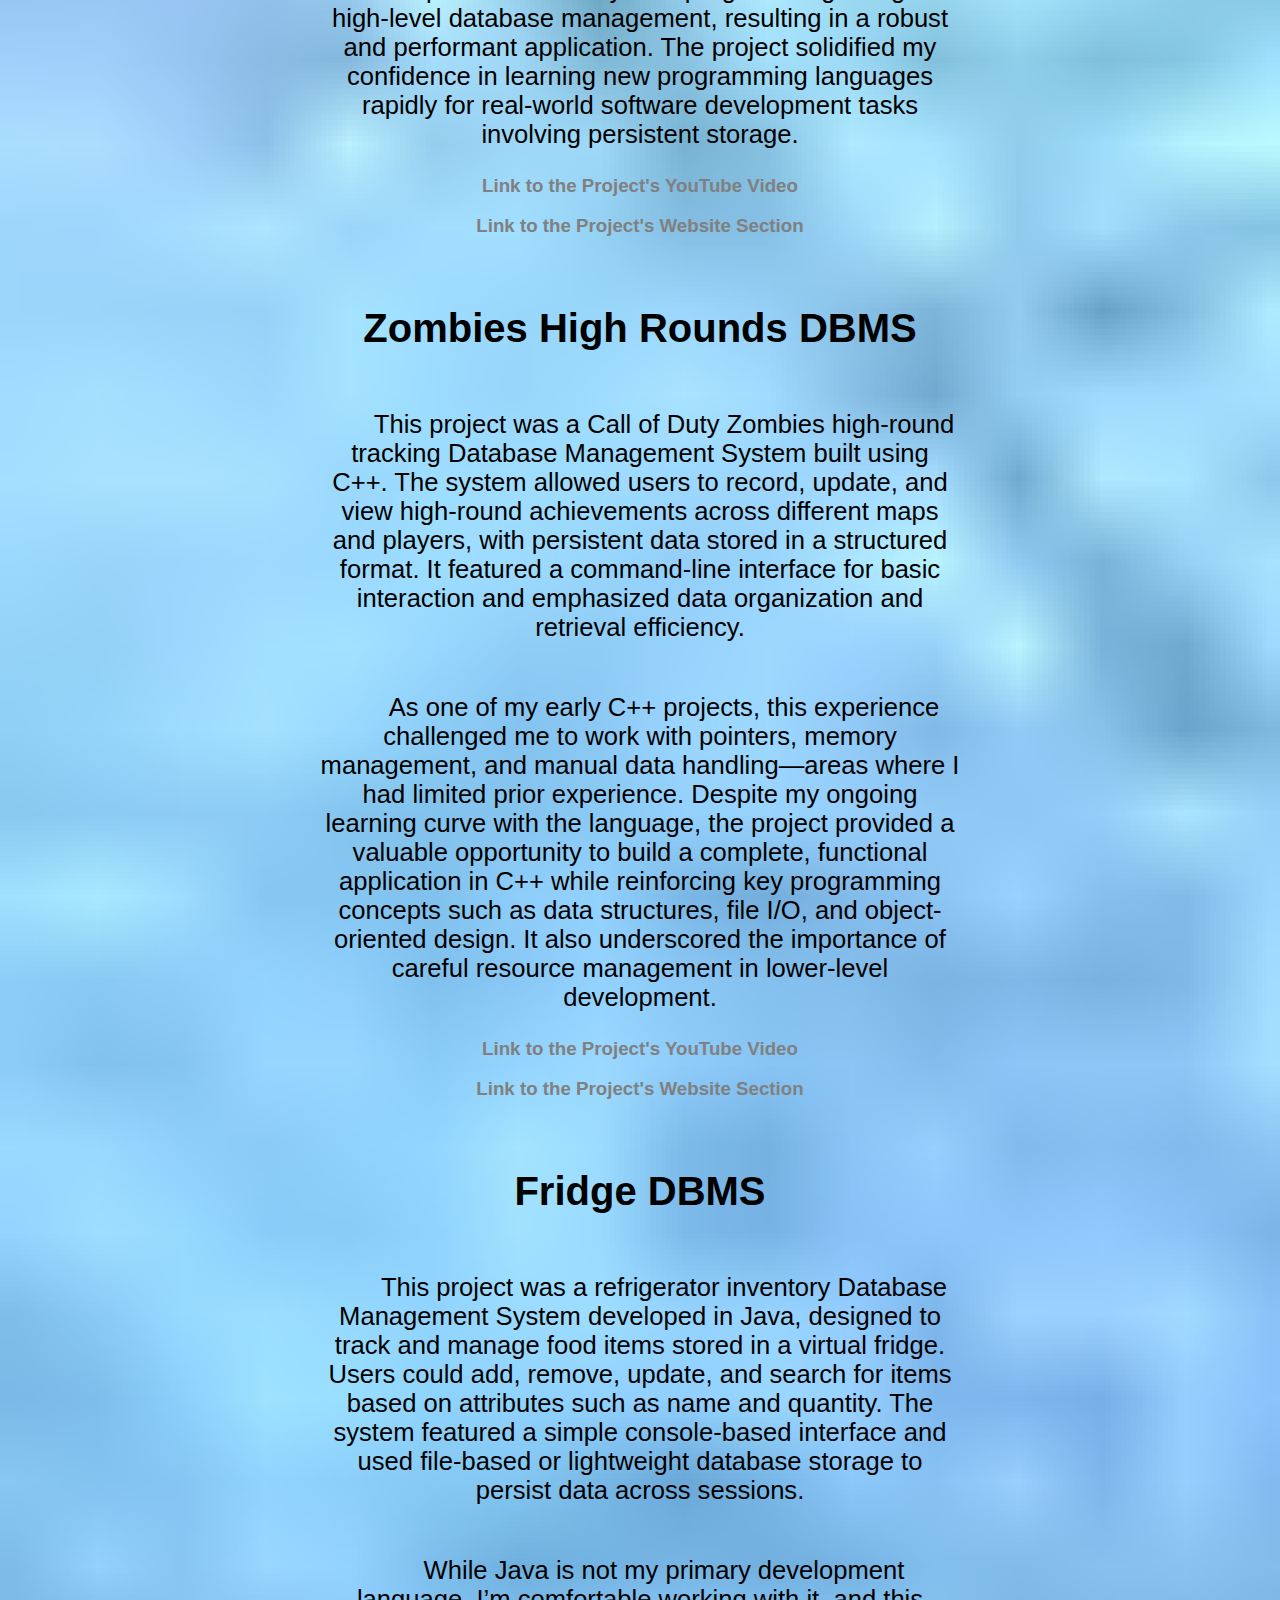
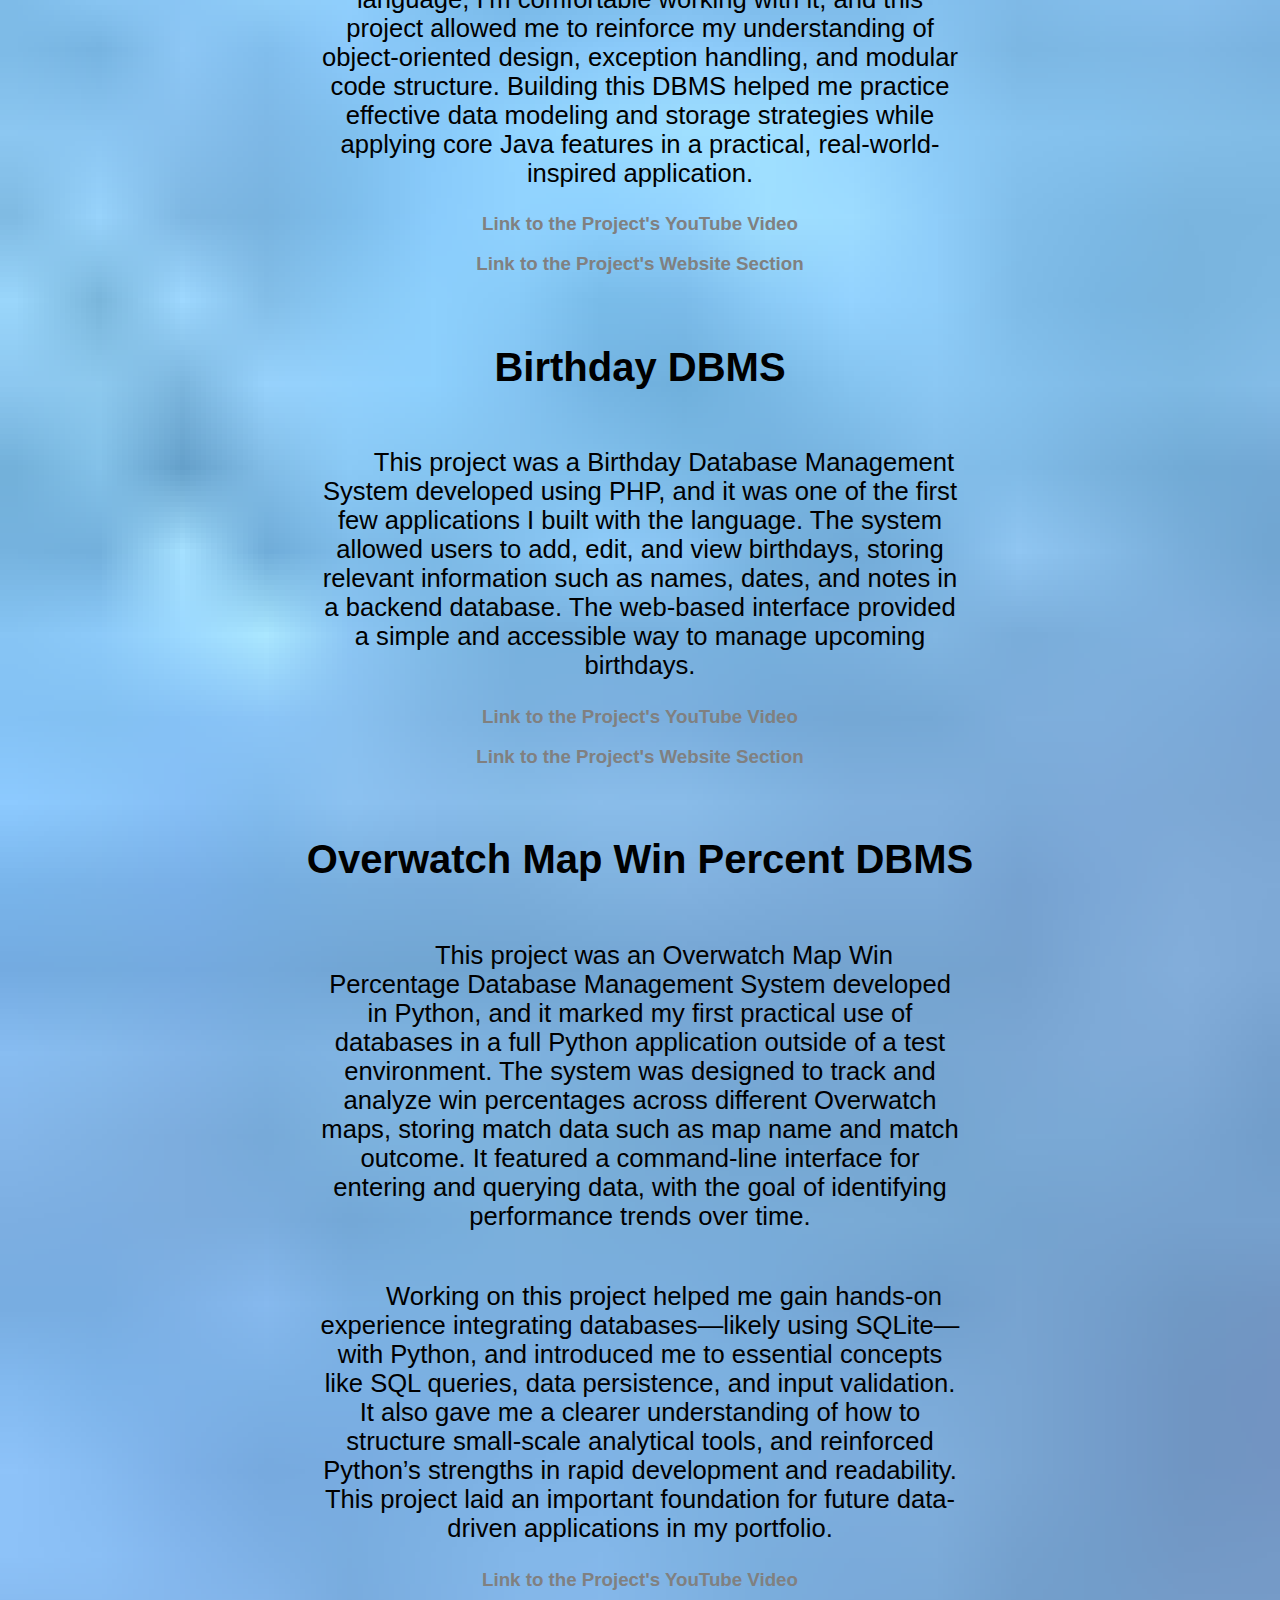
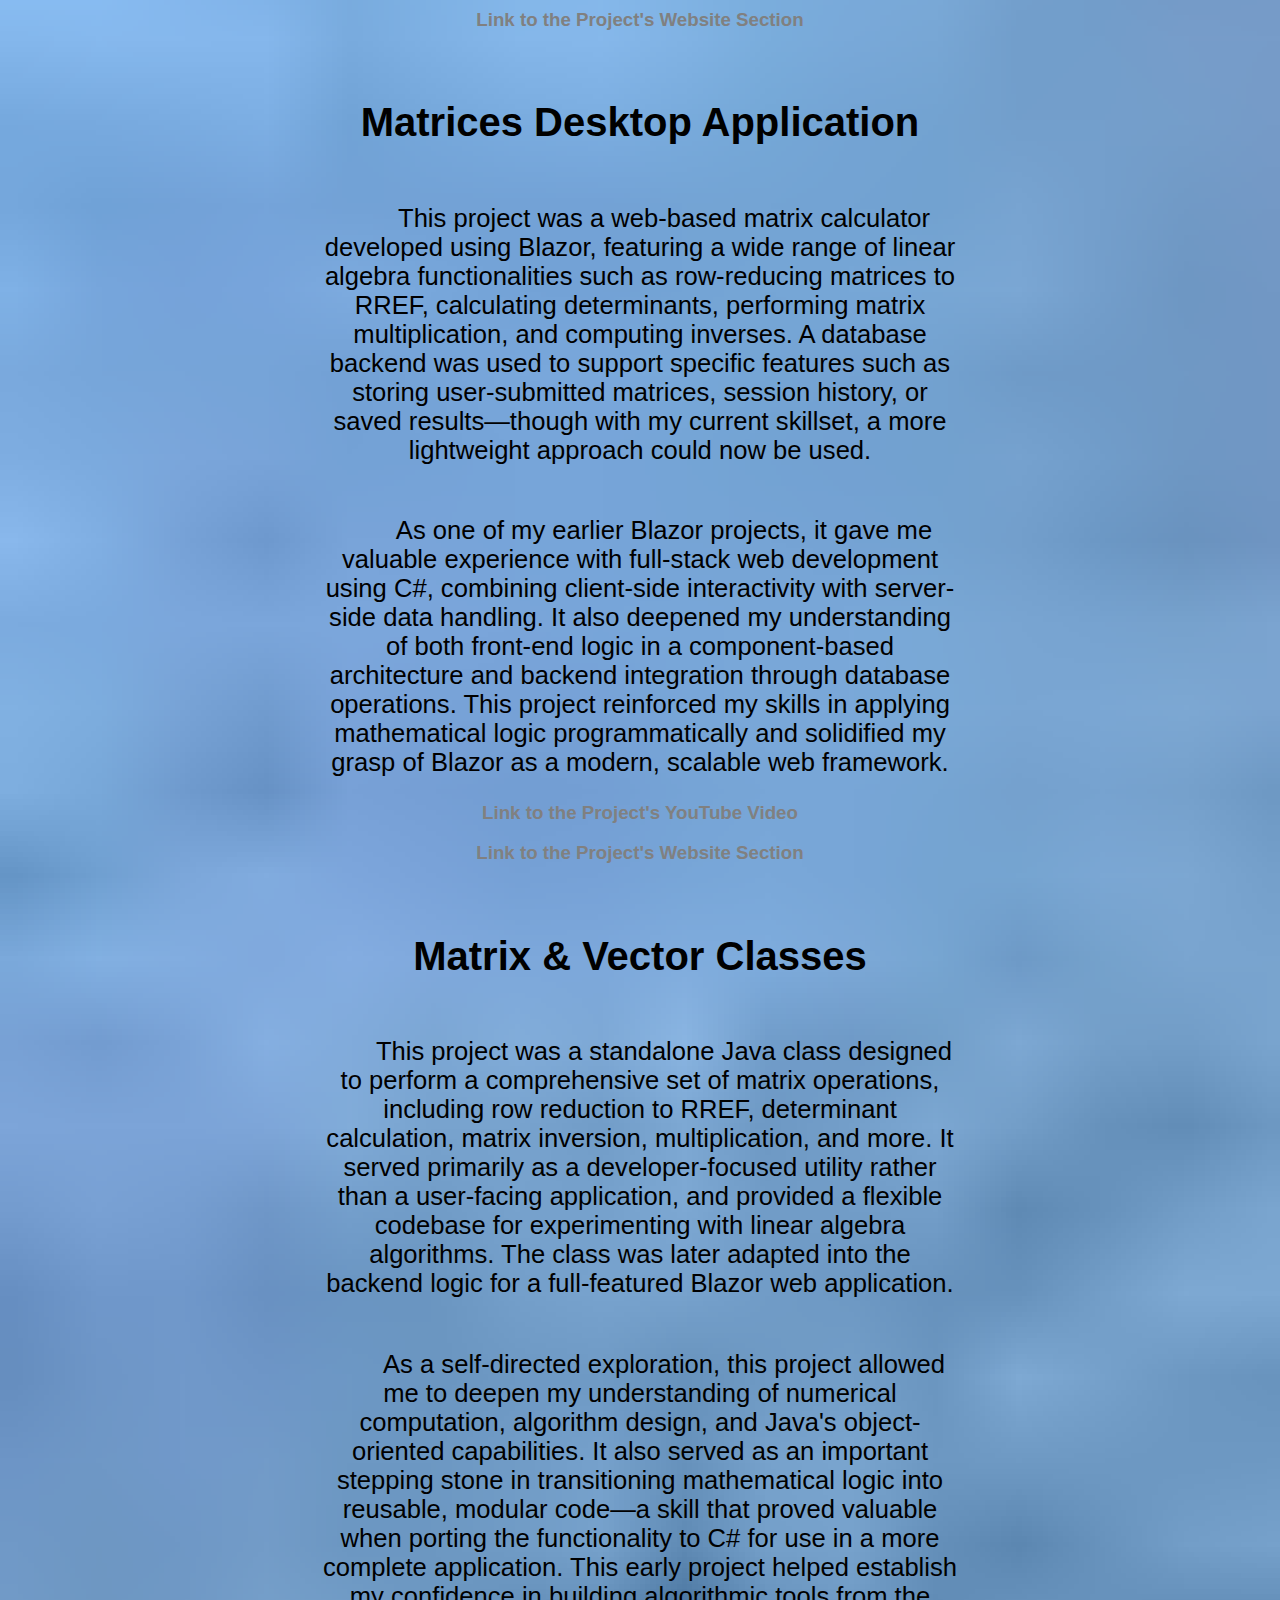
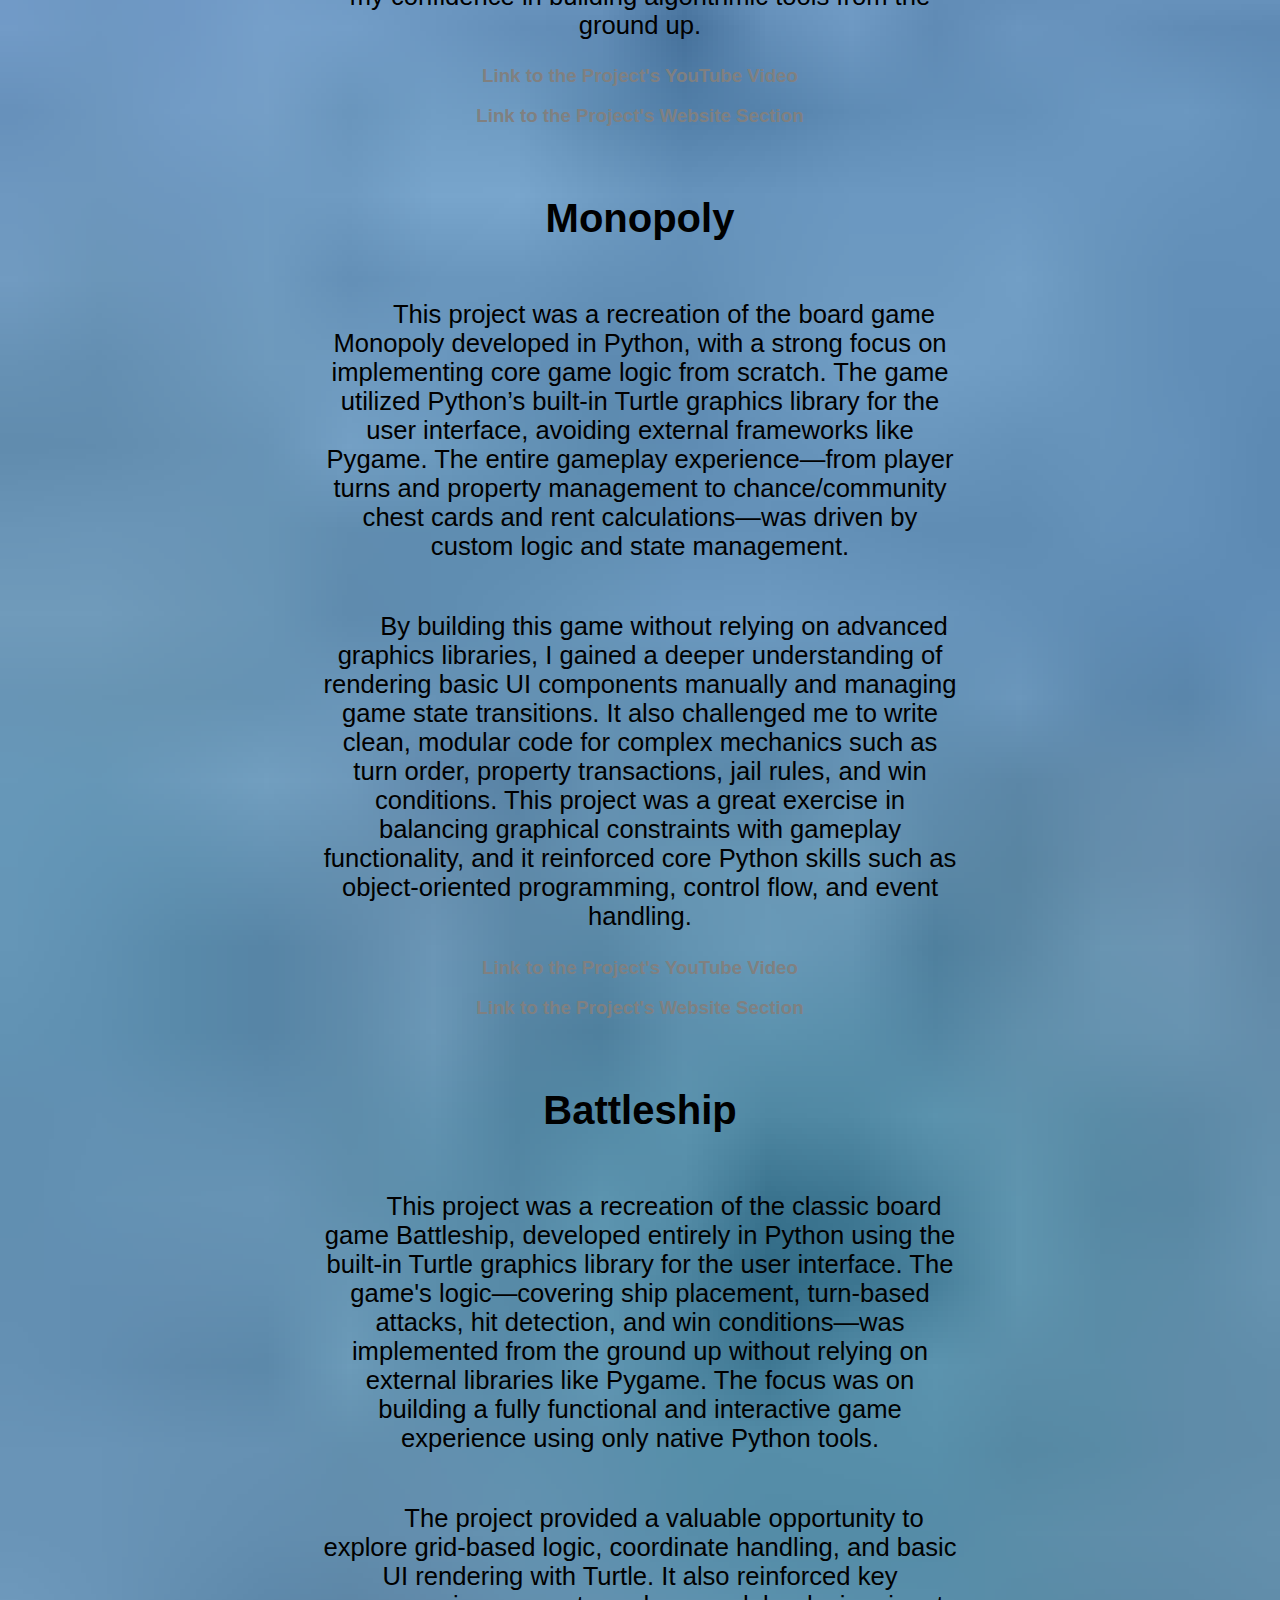
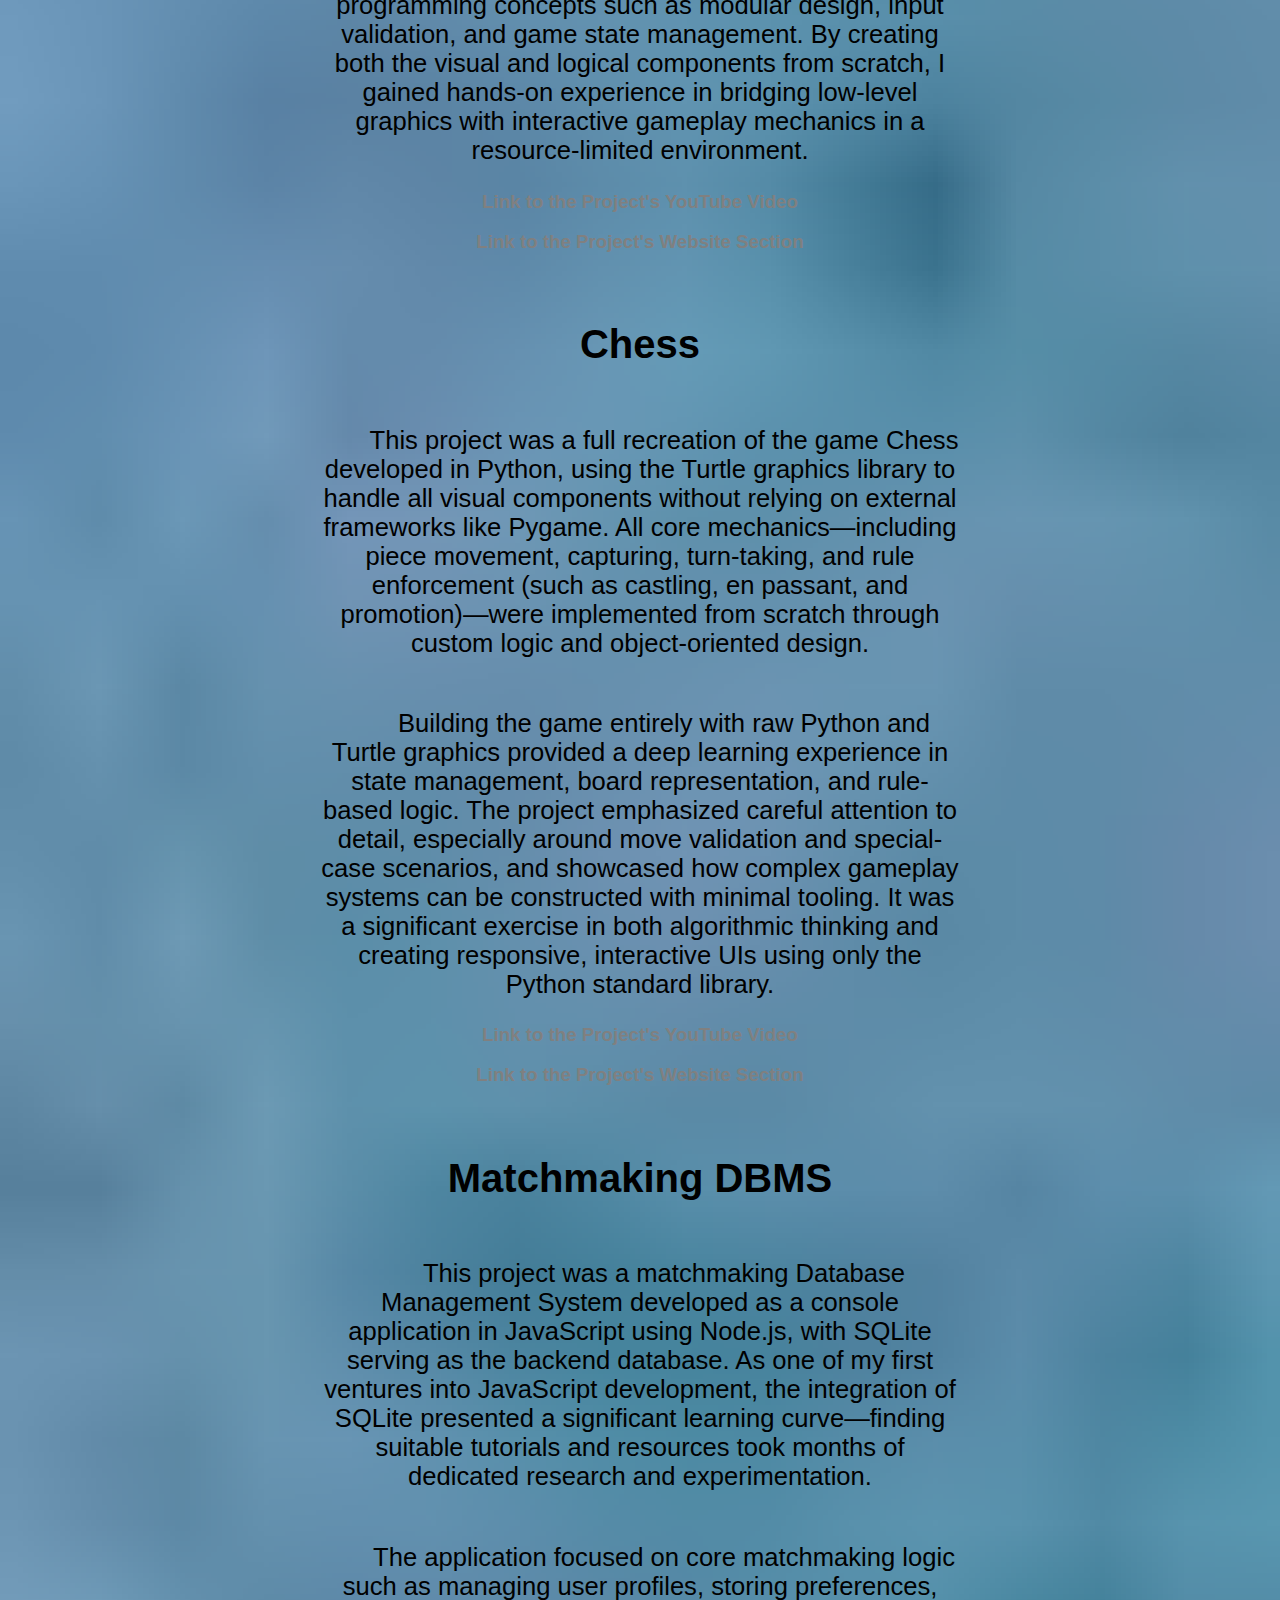
<file: src/Projects.html>
<!DOCTYPE html>
<html lang="en">

<head>
    <meta charset="UTF-8">
    <meta name="viewport" content="width=device-width, initial-scale=1.0">
    <title>Projects</title>
    <script type="module" src="../Static%20Files/Js/ProjectsLogic.js"></script>
    <link rel="stylesheet" href="../Static%20Files/Css/NavbarStyles.css">
    <link rel="stylesheet" href="../Static%20Files/Css/FooterStyles.css">
    <link rel="stylesheet" href="../Static%20Files/Css/ProjectStyles.css">
</head>

<body>
    <!--section for the navigation bar (navbar)-->
    <nav role="navigation" class="navbar" id="PageTop">
        <a href="../index.html" class="navbarHeader">
            <p id="ChannelName"><b>Hunter Arcement</b></p>
        </a>

        <div class="navbarButtons">
            <div class="dropdown">
                <a href="About.html" class="navbarHeader">
                    <button class="navbarButton">About</button>
                </a>
            </div>

            <div class="dropdown">
                <a href="Projects.html" class="navbarHeader">
                    <button class="navbarButton">Projects</button>
                </a>
            </div>
        </div>
    </nav>

    <!--section for the main content of the about page-->
    <main class="AboutMain">

        <h1 class="PageHeader">Projects</h1>

        <!--filters section-->
        <h2 class="FilterHeader">Filters</h2>
        <div class="FilterSegments" id="FiltersSegment">

            <div class="ProjectLanguageSegments" id="ProjectLanguageSegments">

                <div class="ProjectFilter">
                    <label class="FilterLabel" for="Python">Python</label>
                    <input class="Filter" type="checkbox" id="Python" name="python"/>
                </div>

                <div class="ProjectFilter">
                    <label class="FilterLabel" for="Java">Java</label>
                    <input class="Filter" type="checkbox" id="Java" name="java"/>
                </div>

                <div class="ProjectFilter">
                    <label class="FilterLabel" for="C#">C#</label>
                    <input class="Filter" type="checkbox" id="C#" name="c#"/>
                </div>

                <div class="ProjectFilter">
                    <label class="FilterLabel" for="C++">C++</label>
                    <input class="Filter" type="checkbox" id="C++" name="c++"/>
                </div>

                <div class="ProjectFilter">
                    <label class="FilterLabel" for="C">C</label>
                    <input class="Filter" type="checkbox" id="C" name="c"/>
                </div>

                <div class="ProjectFilter">
                    <label class="FilterLabel" for="JavaScript">JavaScript</label>
                    <input class="Filter" type="checkbox" id="JavaScript" name="javascript"/>
                </div>

                <div class="ProjectFilter">
                    <label class="FilterLabel" for="Php">Php</label>
                    <input class="Filter" type="checkbox" id="Php" name="php"/>
                </div>

                <div class="ProjectFilter">
                    <label class="FilterLabel" for="Rust">Rust</label>
                    <input class="Filter" type="checkbox" id="Rust" name="rust"/>
                </div>

                <div class="ProjectFilter">
                    <label class="FilterLabel" for="Unity">Unity</label>
                    <input class="Filter" type="checkbox" id="Unity" name="unity"/>
                </div>

            </div>

            <div class="SpaceSegment"></div>

            <div class="ProjectTypeSegments" id="ProjectTypeSegments">

                <div class="ProjectFilter">
                    <input class="Filter" type="checkbox" id="GameDevelopment" name="game_development"/>
                    <label class="FilterLabel" for="GameDevelopment">Game Development</label>
                </div>

                <div class="ProjectFilter">
                    <input class="Filter" type="checkbox" id="UserInterfaces" name="user_interfaces"/>
                    <label class="FilterLabel" for="UserInterfaces">User Interfaces</label>
                </div>

                <div class="ProjectFilter">
                    <input class="Filter" type="checkbox" id="WebDevelopment" name="web_development"/>
                    <label class="FilterLabel" for="WebDevelopment">Web Development</label>
                </div>

                <div class="ProjectFilter">
                    <input class="Filter" type="checkbox" id="DesktopApplications" name="desktop_applications"/>
                    <label class="FilterLabel" for="DesktopApplications">Desktop Applications</label>
                </div>

                <div class="ProjectFilter">
                    <input class="Filter" type="checkbox" id="DatabaseManagement" name="database_management"/>
                    <label class="FilterLabel" for="DatabaseManagement">Database Management</label>
                </div>

                <div class="ProjectFilter">
                    <input class="Filter" type="checkbox" id="Other" name="other"/>
                    <label class="FilterLabel" for="Other">Other</label>
                </div>

            </div>

        </div>
        <div class="FilterSubmit"><button class="FilterSubmitButton" id="FilterButton">Filter Projects</button></div>

        <!--content section-->
        <div class="ContentSegments" id="ContentSegments">

        </div>

        <!--force the projects all to load by default (either page load or reload)-->
        <script type="module">
            import { FilterVideos } from "../Static Files/Js/ProjectsLogic.js";
            document.getElementById("FilterButton").addEventListener("click", FilterVideos);
            FilterVideos();
        </script>

        <br><br><br>

    </main>

    <!--section for the bottom footer content of the page-->
    <footer class="footer">
        <a href="../index.html" class="footerHomeLink">Home</a>
        <a href="#PageTop" onclick="window.scrollTo({ top: 0, behavior: 'smooth' }); return false;" class="footerHomeLink">Return to the Top of the Page</a>
        <a href="https://www.youtube.com/channel/UCbKlNm4xa34uEjZrPKJBRsQ" class="footerHomeLink">
            <img src="../Static%20Files/Images/YouTube%20Logo.jpg" alt="Link to my YouTube Channel" class="footerImage">
        </a>
        <a href="https://www.linkedin.com/in/hunter-arcement-a67104280"  class="footerHomeLink">
            <img src="../Static%20Files/Images/LinkedIn%20Logo.jpg" alt="Link to my LinkedIn Page (Business Inquiries Only)" class="footerImage">
        </a>

        <a href="https://hunterarcement569.github.io/GameHacker569_Website/" target="_blank" class="footerHomeLink">YouTube Channel Website</a>

        <p id="footerCopyright">Copyright &#169; 2025 Hunter J. Arcement|All Rights Reserved</p>
    </footer>
</body>

</html>
</file>
<file: Styles.css>
html
{
    scroll-behavior: smooth;
}
html, body
{
    margin: 0;
    padding: 0;
    box-sizing: border-box;
}

/*style of the navbar on the about and projects pages*/
nav.navbar
{
    position: sticky;
    background: linear-gradient(90deg, black, darkgreen);
    width: 100%;
    height: 17.12vh;
    display: flex;
    justify-content: space-between;
    align-items: center;
    outline: none;
    z-index: 20;
}
a.navbarHeader
{
    font-family: "Times New Roman", serif;
    font-size: 3.125rem;
    color: green;
    margin-left: 1.63vw;
    margin-right: 1.63vw;
    text-decoration: none;
    display: flex;
}

#ChannelLogo
{
    width: 7.16vw;
    height: 15.07vh;
    border-radius: 60%;
    filter: brightness(300%);
}
#ChannelLogo:hover
{
    transform: scale(1.1);
    filter: brightness(500%);
    transition: 1s;
}
#ChannelName
{
    margin-left: 2.28vw;
    padding-top: 4.79vh;
}
#ChannelName:hover
{
    transform: scale(1.1);
    transition: 1s;
}
button.navbarButton
{
    font-family: "Times New Roman", serif;
    font-size: 1.5625rem;
    background-color: darkgray;
    color: green;
    margin-left: 0.33vw;
    margin-bottom: -1.37vh;
    padding: 1.37vh 0.52vw;
}
button.navbarButton:hover
{
    background-color: grey;
    color: #004009;
    transition-duration: 0.2s;
}
.navbarButtons
{
    gap: 1.63vw;
    margin-right: 1.63vw;
}
.dropdown
{
    position: relative;
    justify-self: right;
    display: inline-block;
}

/*styling for the footer (same footer for every page)*/
footer.footer
{
    position: static;
    background: linear-gradient(90deg, darkgreen, black);
    width: 100%;
    height: 17.12vh;
    align-items: center;
    display: flex;
    outline: none;
    justify-items: center;
}
a.footerHomeLink
{
    margin-left: 3.26vw;
    text-decoration-line: underline;
    color: white;
}
a.footerHomeLink:link
{
    text-decoration-line: underline;
    color: white;
}
a.footerHomeLink:visited
{
    text-decoration-line: none;
    color: white;
}
img.footerImage
{
    width: 4.88vw;
    height: 10.27vh;
    margin-left: 3.26vw;
    text-decoration-line: none;
}
#footerCopyright
{
    color: white;
    margin-left: 3.26vw;
}

/*styling for the about page*/
.AboutMain
{
    margin: -7.53vh 0 0 0;
    background-color: #fefefe;
    background-image: url('Images/backgroundTexture.jpg');
    background-size: cover;
    background-repeat: no-repeat;
    background-position: center;
}
.PageHeader
{
    justify-self: center;
    color: black;
    font-weight: bold;
    font-size: 4.98rem;
    font-family: Calibri, sans-serif;
}
.Segments
{
    display: flex;
    flex-direction: column;
    align-items: center;
}
.SegmentHeader
{
    justify-self: center;
    color: black;
    font-weight: bold;
    font-size: 3.32rem;
    font-family: Calibri, sans-serif;
    margin-bottom: -2rem;
}
#Profession,#ResumeLink
{
    margin-bottom: 0;
}
.SegmentInformation
{
    justify-self: center;
    text-align: center;
    margin-left: 5em;
    margin-right: 5em;
    color: black;
    font-weight: normal;
    font-size: 1.66rem;
    font-family: Calibri, sans-serif;
    text-indent: -5em;
}
li
{
    justify-self: center;
    text-align: center;
}
ol.SegmentInformation
{
    padding-left: 7em;
    list-style: square;
    justify-self: center;
    justify-items: center;
    text-indent: -5em;
}
.EmploymentDurationList
{
    justify-self: center;
    text-align: center;
    list-style: none;
}
.EmploymentDuration
{
    justify-self: center;
    text-align: center;
    color: black;
    font-weight: normal;
    font-size: 1.25rem;
    font-family: Calibri, sans-serif;
}
.ProgrammingList
{
    justify-self: left;
    text-align: left;
    list-style: disc;
}
.Language
{
    justify-self: left;
    text-align: center;
    color: black;
    font-weight: normal;
    font-size: 1.33rem;
    font-family: Calibri, sans-serif;
    text-indent: -0.5em;
}
.ExternalLink:link
{
    text-decoration: underline;
    color: black;
}
.ExternalLink:visited
{
    text-decoration: underline;
    color: black;
}
.ResumeLink
{
    margin-bottom: 2rem;
}
.ResumeButton
{
    justify-self: center;
    text-align: center;
    margin-left: 2em;
    margin-right: 2em;
    color: black;
    font-weight: normal;
    font-size: 1rem;
    font-family: Calibri, sans-serif;
    transition-duration: 0.2s;
}
.ResumeButton:hover
{
    transform: scale(1.25);
    background-color: grey;
}

/*styling for the home page*/
body.HomeBody
{
    display: flex;
    flex-direction: row;
    justify-content: flex-start;
    align-items: flex-start;
    height: 100vh;
    margin: 0;
    background-color: black;
}
.HomeImageDiv
{
    background-image: url("Images/Hunter HS Grad Pic.jpg");
    background-size: contain;
    background-repeat: no-repeat;
    background-position: left center;
    height: 100vh;
    width: 32.29vw;
    flex-shrink: 0;
}
.HomeContentDiv
{
    height: 100vh;
    flex: 1;
    padding: 0;
    overflow-y: auto;
    justify-items: center;
}
.HomeHeader
{
    color: palegreen;
    font-size: 4.17rem;
    font-family: Calibri, sans-serif;
    font-weight: bold;
    justify-self: center;
    transition-duration: 1s;
}
.HomeHeader:hover
{
    color: greenyellow;
    transform: scale(1.3);
}
.HomeContentHeader
{
    color: #fefefe;
    font-size: 2.5rem;
    font-family: Calibri, sans-serif;
    font-weight: bold;
    justify-self: center;
}
.HomeContentButton
{
    justify-self: center;
    color: black;
    font-size: 1.25rem;
    font-family: Calibri, sans-serif;
    font-weight: normal;
    transition-duration: 0.2s;
}
.HomeContentButton:hover
{
    background-color: lightgray;
    transform: scale(1.2);
}
.HomeContentFooter
{
    margin-top: 10vh;
    display: flex;
    flex-direction: row;
}
.HomeFooterImage
{
    width: 6.51vw;
    height: 13.7vh;
    border-radius: 60%;
    margin-left: 1.63vw;
}
.HomeFooterImage:hover
{
    transform: scale(1.2);
    transition-duration: 0.5s;
}
.HomeFooterImage_logo
{
    width: 6.51vw;
    height: 13.7vh;
    border-radius: 60%;
    filter: brightness(300%);
    margin-left: 1.63vw;
}
.HomeFooterImage_logo:hover
{
    filter: brightness(500%);
    transform: scale(1.2);
    transition-duration: 0.5s;
}

/*style of the projects page*/
.FilterHeader
{
    color: black;
    font-size: 2.5rem;
    font-family: Calibri, sans-serif;
    font-weight: normal;
    justify-self: center;
}
.FilterSegments
{
    display: flex;
    flex-direction: row;
    width: 100%;
}
.FilterSubmit
{
    justify-self: center;
}
.SpaceSegment
{
    display: flex;
    flex-direction: column;
    width: 10%;
    align-items: center;
}
.ProjectTypeSegments
{
    display: flex;
    flex-direction: column;
    width: 45%;
    align-items: start;
}
.ProjectLanguageSegments
{
    display: flex;
    flex-direction: column;
    width: 45%;
    align-items: end;
}
.ProjectFilter
{
    display: flex;
    flex-direction: row;
    justify-self: center;
}
.FilterLabel
{
    color: black;
    font-size: 1.42rem;
    font-family: Calibri, sans-serif;
    font-weight: normal;
    margin-top: -0.25rem;
}
.Filter
{
    width: 1.5em;
    height: 1.5em;
    transition-duration: 0.2s;
}
.Filter:hover
{
    transform: scale(1.25);
}
.FilterSubmitButton
{
    color: black;
    background-color: lightgray;
    transition-duration: 0.2s;
    font-size: 1.08rem;
}
.FilterSubmitButton:hover
{
    background-color: grey;
    transform: scale(1.25);
}
.ContentSegments
{
    display: flex;
    flex-direction: column;
    align-items: center;
}
.ProjectHeader
{
    color: black;
    font-size: 2.5rem;
    font-family: Calibri, sans-serif;
    font-weight: bold;
    align-self: center;
}

.ProjectDescription
{
    color: black;
    font-size: 1.25rem;
    font-family: Calibri, sans-serif;
    font-weight: normal;
    align-self: center;
    margin-left: 25%;
    margin-right: 25%;
    text-indent: 3rem;
}
.ProjectLink:link
{
    color: grey;
    font-size: 1.17rem;
    font-family: Calibri, sans-serif;
    font-weight: bold;
    text-decoration-line: none;
    align-self: center;
}
.ProjectLink:visited
{
    color: black;
    font-size: 1.25rem;
    font-family: Calibri, sans-serif;
    font-weight: normal;
    text-decoration-line: none;
    align-self: center;
}
</file>
<file: Static Files/Css/NavbarStyles.css>
html
{
    scroll-behavior: smooth;
}
html, body
{
    margin: 0;
    padding: 0;
    box-sizing: border-box;
}

/* navbar base styles */
nav.navbar
{
    background: linear-gradient(90deg, black, darkgreen);
    width: 100%;
    min-height: 17vh;
    display: flex;
    justify-content: space-around;
    align-items: center;
    outline: none;
    z-index: 20;
}
a.navbarHeader
{
    font-family: "Times New Roman", serif;
    font-size: 3vw;
    color: green;
    margin-left: 1.63vw;
    margin-right: 1.63vw;
    text-decoration: none;
    display: flex;
}

#ChannelLogo
{
    width: 7.16vw;
    height: 15.07vh;
    border-radius: 60%;
    filter: brightness(300%);
}
#ChannelLogo:hover
{
    transform: scale(1.1);
    filter: brightness(500%);
    transition: 1s;
}
#ChannelName
{
    margin-left: 2.28vw;
    padding-top: 4.79vh;
}
#ChannelName:hover
{
    transform: scale(1.1);
    transition: 1s;
}
button.navbarButton
{
    font-family: "Times New Roman", serif;
    font-size: 1.5625rem;
    background-color: darkgray;
    color: green;
    margin-left: 0.33vw;
    margin-bottom: -1.37vh;
    padding: 1.37vh 0.52vw;
}
button.navbarButton:hover
{
    background-color: grey;
    color: #004009;
    transition-duration: 0.2s;
}
.navbarButtons
{
    gap: 1.63vw;
    margin-right: 1.63vw;
}
.dropdown
{
    position: relative;
    justify-self: right;
    display: inline-block;
}

/* portrait overrides (navbar only) */
@media (orientation: portrait)
{
    nav.navbar
    {
        position: sticky;
        width: 100%;
        height: 12vh;
        justify-content: space-around;
        align-items: center;
        display: flex;
        outline: none;
        z-index: 20;
    }
    a.navbarHeader
    {
        font-family: "Times New Roman", serif;
        font-size: 3.75vw;
        margin-left: 1vw;
        margin-right: 0.5vw;
        text-decoration-line: none;
        display: flex;
    }
    #ChannelLogo
    {
        width: 8vw;
        height: 8vh;
        border-radius: 60%;
        filter: brightness(300%);
    }
    #ChannelLogo:hover
    {
        transform: scale(1.0);
        filter: brightness(500%);
        transition: 1s;
    }
    #ChannelName
    {
        margin-left: 2vw;
        padding-top: 1vh;
    }
    #ChannelName:hover
    {
        transform: scale(1.0);
        transition: 1s;
    }
    button.navbarButton
    {
        font-family: "Times New Roman", serif;
        font-size: 3vw;
        margin-left: 0.33vw;
        margin-bottom: -1.37vh;
        padding-top: 1.37vh;
        padding-bottom: 1.37vh;
        padding-right: 0.52vw;
        padding-left: 0.52vw;
    }
    .navbarButtons
    {
        gap: 1.63vw;
        margin-right: 1.63vw;
    }
    .dropdown
    {
        position: relative;
        justify-self: right;
        display: inline-block;
    }
}

/* iPad landscape navbar overrides */
@media (min-width: 1024px) and (max-width: 1366px) and (orientation: landscape)
{
    nav.navbar
    {
        position: sticky;
        width: 100%;
        height: 12vh;
        justify-content: space-around;
        align-items: center;
        display: flex;
        outline: none;
        z-index: 20;
    }
    a.navbarHeader
    {
        font-family: "Times New Roman", serif;
        font-size: 3.75vw;
        margin-left: 1vw;
        margin-right: 0.5vw;
        text-decoration-line: none;
        display: flex;
    }
    #ChannelLogo
    {
        width: 8vw;
        height: 8vh;
        border-radius: 60%;
        filter: brightness(300%);
    }
    #ChannelLogo:hover
    {
        transform: scale(1.0);
        filter: brightness(500%);
        transition: 1s;
    }
    #ChannelName
    {
        margin-left: 2vw;
        padding-top: 1vh;
    }
    #ChannelName:hover
    {
        transform: scale(1.0);
        transition: 1s;
    }
    button.navbarButton
    {
        font-family: "Times New Roman", serif;
        font-size: 3vw;
        margin-left: 0.33vw;
        margin-bottom: -1.37vh;
        padding-top: 1.37vh;
        padding-bottom: 1.37vh;
        padding-right: 0.52vw;
        padding-left: 0.52vw;
    }
    .navbarButtons
    {
        gap: 1.63vw;
        margin-right: 1.63vw;
    }
    .dropdown
    {
        position: relative;
        justify-self: right;
        display: inline-block;
    }
}

/* smaller than iPad landscape navbar overrides */
@media (max-width: 1023px) and (orientation: landscape)
{
    nav.navbar
    {
        position: sticky;
        width: 100%;
        height: 18vh;
        justify-content: space-around;
        align-items: center;
        display: flex;
        outline: none;
        z-index: 20;
    }
    a.navbarHeader
    {
        font-family: "Times New Roman", serif;
        font-size: 3vw;
        margin-left: 1vw;
        margin-right: 0.5vw;
        text-decoration-line: none;
        display: flex;
    }
    #ChannelLogo
    {
        width: 8vw;
        height: 8vh;
        border-radius: 60%;
        filter: brightness(300%);
    }
    #ChannelLogo:hover
    {
        transform: scale(1.0);
        filter: brightness(500%);
        transition: 1s;
    }
    #ChannelName
    {
        margin-left: 2vw;
        padding-top: 0.75vh;
    }
    #ChannelName:hover
    {
        transform: scale(1.0);
        transition: 1s;
    }
    button.navbarButton
    {
        font-family: "Times New Roman", serif;
        font-size: 3vw;
        margin-left: 0.33vw;
        margin-bottom: -1.37vh;
        padding-top: 1.37vh;
        padding-bottom: 1.37vh;
        padding-right: 0.52vw;
        padding-left: 0.52vw;
    }
    .navbarButtons
    {
        gap: 1.63vw;
        margin-right: 1.63vw;
    }
    .dropdown
    {
        position: relative;
        justify-self: right;
        display: inline-block;
    }
}

/* smaller than iPad portrait navbar overrides */
@media (max-height: 1023px) and (orientation: portrait)
{
    nav.navbar
    {
        position: sticky;
        width: 100%;
        height: 8vh;
        justify-content: space-around;
        align-items: center;
        display: flex;
        outline: none;
        z-index: 20;
    }
    a.navbarHeader
    {
        font-family: "Times New Roman", serif;
        font-size: 3vh;
        margin-left: 1vw;
        margin-right: 0.5vw;
        text-decoration-line: none;
        display: flex;
    }
    #ChannelLogo
    {
        width: 8vw;
        height: 8vh;
        border-radius: 60%;
        filter: brightness(300%);
    }
    #ChannelLogo:hover
    {
        transform: scale(1.0);
        filter: brightness(500%);
        transition: 1s;
    }
    #ChannelName
    {
        margin-left: 2vw;
        padding-top: 0.75vh;
    }
    #ChannelName:hover
    {
        transform: scale(1.0);
        transition: 1s;
    }
    button.navbarButton
    {
        font-family: "Times New Roman", serif;
        font-size: 3vw;
        margin-left: 0.33vw;
        margin-bottom: -1.37vh;
        padding-top: 1.37vh;
        padding-bottom: 1.37vh;
        padding-right: 0.52vw;
        padding-left: 0.52vw;
    }
    .navbarButtons
    {
        gap: 1.63vw;
        margin-right: 1.63vw;
    }
    .dropdown
    {
        position: relative;
        justify-self: right;
        display: inline-block;
    }
}
</file>
<file: Static Files/Css/FooterStyles.css>
/* footer base styles from legacy Styles.css */
footer.footer
{
    position: static;
    background: linear-gradient(90deg, darkgreen, black);
    width: 100%;
    height: 17.12vh;
    align-items: center;
    display: flex;
    outline: none;
    justify-items: center;
}
a.footerHomeLink
{
    margin-left: 3.26vw;
    text-decoration-line: underline;
    color: white;
}
a.footerHomeLink:link
{
    text-decoration-line: underline;
    color: white;
}
a.footerHomeLink:visited
{
    text-decoration-line: none;
    color: white;
}
img.footerImage
{
    width: 4.88vw;
    height: 10.27vh;
    margin-left: 3.26vw;
    text-decoration-line: none;
}
#footerCopyright
{
    color: white;
    margin-left: 3.26vw;
}

/* portrait footer overrides */
@media (orientation: portrait)
{
    footer.footer
    {
        position: static;
        width: 100%;
        height: 12vh;
        align-items: center;
        display: flex;
        outline: none;
        justify-items: center;
    }
    a.footerHomeLink
    {
        margin-left: 2vw;
        text-decoration-line: none;
        color: white;
        font-size: 2vw;
    }
    a.footerHomeLink:link,
    a.footerHomeLink:visited
    {
        text-decoration-line: none;
        color: white;
    }
    img.footerImage
    {
        width: 6vw;
        height: 6vw;
        margin-left: 2vw;
        text-decoration-line: none;
    }
    #footerCopyright
    {
        color: white;
        margin-left: 2vw;
        font-size: 2vw;
    }
}

/* iPad landscape footer overrides */
@media (min-width: 1024px) and (max-width: 1366px) and (orientation: landscape)
{
    footer.footer
    {
        position: static;
        width: 100%;
        height: 12vh;
        align-items: center;
        display: flex;
        outline: none;
        justify-items: center;
    }
    a.footerHomeLink
    {
        margin-left: 2vw;
        text-decoration-line: none;
        color: white;
        font-size: 1.2vw;
    }
    a.footerHomeLink:link,
    a.footerHomeLink:visited
    {
        text-decoration-line: none;
        color: white;
    }
    img.footerImage
    {
        width: 6vw;
        height: 6vw;
        margin-left: 2vw;
        text-decoration-line: none;
    }
    #footerCopyright
    {
        color: white;
        margin-left: 2vw;
        font-size: 1.2vw;
    }
}

/* smaller than iPad landscape footer overrides */
@media (max-width: 1023px) and (orientation: landscape)
{
    footer.footer
    {
        position: static;
        width: 100%;
        height: 18vh;
        align-items: center;
        display: flex;
        outline: none;
        justify-items: center;
    }
    a.footerHomeLink
    {
        margin-left: 2vw;
        text-decoration-line: none;
        color: white;
        font-size: 1.5vw;
    }
    a.footerHomeLink:link,
    a.footerHomeLink:visited
    {
        text-decoration-line: none;
        color: white;
    }
    img.footerImage
    {
        width: 5vw;
        height: 5vw;
        margin-left: 2vw;
        text-decoration-line: none;
    }
    #footerCopyright
    {
        color: white;
        margin-left: 2vw;
        font-size: 1.5vw;
    }
}

/* smaller than iPad portrait footer overrides */
@media (max-height: 1023px) and (orientation: portrait)
{
    footer.footer
    {
        position: static;
        width: 100%;
        height: 9vh;
        align-content: center;
        display: flex;
        outline: none;
        justify-items: center;
    }
    a.footerHomeLink
    {
        margin-left: 2vw;
        text-decoration-line: none;
        color: white;
        font-size: 1vh;
    }
    a.footerHomeLink:link,
    a.footerHomeLink:visited
    {
        text-decoration-line: none;
        color: white;
    }
    img.footerImage
    {
        width: 5vh;
        height: 5vh;
        margin-left: 2vw;
        text-decoration-line: none;
    }
    #footerCopyright
    {
        color: white;
        margin-left: 2vw;
        font-size: 1vh;
    }
}
</file>
<file: Static Files/Css/IndexStyles.css>
/* home page base styles from legacy Styles.css */
body.HomeBody
{
    display: flex;
    flex-direction: row;
    justify-content: flex-start;
    align-items: flex-start;
    height: 100vh;
    margin: 0;
    background-color: black;
}
.HomeImageDiv
{
    background-image: url("../Images/Hunter HS Grad Pic.jpg");
    background-size: contain;
    background-repeat: no-repeat;
    background-position: left center;
    height: 100vh;
    width: 32.29vw;
    flex-shrink: 0;
}
.HomeContentDiv
{
    height: 100vh;
    display: flex;
    flex-direction: column;
    flex: 1;
    padding: 0;
    overflow-y: auto;
    justify-content: center;
    align-items: center;
}
.HomeHeader
{
    color: palegreen;
    font-size: 4vw;
    font-family: Calibri, sans-serif;
    font-weight: bold;
    justify-self: center;
    align-self: center;
    text-align: center;
    transition-duration: 1s;
}
.HomeHeader:hover
{
    color: greenyellow;
    transform: scale(1.3);
}
.HomeContentHeader
{
    color: #fefefe;
    font-size: 2.5vw;
    font-family: Calibri, sans-serif;
    font-weight: bold;
    justify-self: center;
    text-align: center;
}
.HomeContentLink
{
    align-self: center;
    justify-self: center;
    text-align: center;
}
.HomeContentButton
{
    justify-self: center;
    align-self: center;
    color: black;
    font-size: 1.25rem;
    font-family: Calibri, sans-serif;
    font-weight: normal;
    transition-duration: 0.2s;
}
.HomeContentButton:hover
{
    background-color: lightgray;
    transform: scale(1.2);
}
.HomeContentFooter
{
    margin-top: 10vh;
    display: flex;
    flex-direction: row;
}
.HomeFooterImage
{
    width: 6.51vw;
    height: 13.7vh;
    border-radius: 60%;
    margin-left: 1.63vw;
}
.HomeFooterImage:hover
{
    transform: scale(1.2);
    transition-duration: 0.5s;
}
.HomeFooterImage_logo
{
    width: 6.51vw;
    height: 13.7vh;
    border-radius: 60%;
    filter: brightness(300%);
    margin-left: 1.63vw;
}
.HomeFooterImage_logo:hover
{
    filter: brightness(500%);
    transform: scale(1.2);
    transition-duration: 0.5s;
}

/* portrait overrides for home page */
@media (orientation: portrait)
{
    .HomeContentHeader
    {
        color: #fefefe;
        font-size: 2.5vw;
        font-family: Calibri, sans-serif;
        font-weight: bold;
        justify-self: center;
        text-align: center;
    }
    .HomeFooterImage
    {
        width: 6.5vw;
        height: 6.5vw;
        border-radius: 60%;
        margin-left: 1.63vw;
    }
    .HomeFooterImage_logo
    {
        width: 6.5vw;
        height: 6.5vw;
        border-radius: 60%;
        filter: brightness(300%);
        margin-left: 1.63vw;
    }
}

/* iPad landscape home overrides */
@media (min-width: 1024px) and (max-width: 1366px) and (orientation: landscape)
{
    .HomeContentHeader
    {
        color: #fefefe;
        font-size: 2.5vw;
        font-family: Calibri, sans-serif;
        font-weight: bold;
        justify-self: center;
        text-align: center;
    }
    .HomeFooterImage
    {
        width: 6.5vw;
        height: 6.5vw;
        border-radius: 60%;
        margin-left: 1.63vw;
    }
    .HomeFooterImage_logo
    {
        width: 6.5vw;
        height: 6.5vw;
        border-radius: 60%;
        filter: brightness(300%);
        margin-left: 1.63vw;
    }
}

/* smaller than iPad landscape home overrides */
@media (max-width: 1023px) and (orientation: landscape)
{
    .HomeContentHeader
    {
        color: #fefefe;
        font-size: 2.5vw;
        font-family: Calibri, sans-serif;
        font-weight: bold;
        justify-self: center;
        text-align: center;
    }
    .HomeFooterImage
    {
        width: 6.5vw;
        height: 6.5vw;
        border-radius: 60%;
        margin-left: 1.63vw;
    }
    .HomeFooterImage_logo
    {
        width: 6.5vw;
        height: 6.5vw;
        border-radius: 60%;
        filter: brightness(300%);
        margin-left: 1.63vw;
    }
}

/* smaller than iPad portrait home overrides */
@media (max-height: 1023px) and (orientation: portrait)
{
    .HomeContentHeader
    {
        color: #fefefe;
        font-size: 2.5vw;
        font-family: Calibri, sans-serif;
        font-weight: bold;
        justify-self: center;
        text-align: center;
    }
    .HomeContentButton
    {
        justify-self: center;
        color: black;
        font-size: 1.25vh;
        font-family: Calibri, sans-serif;
        font-weight: normal;
        transition-duration: 0.2s;
    }
    .HomeContentLink
    {
        align-self: center;
        justify-self: center;
        text-align: center;
    }
    .HomeContentButton:hover
    {
        background-color: lightgray;
        transform: scale(1.0);
    }
    .HomeContentFooter
    {
        margin-top: 5vh;
    }
    .HomeFooterImage
    {
        width: 6.5vw;
        height: 6.5vw;
        border-radius: 60%;
        margin-left: 1.63vw;
    }
    .HomeFooterImage_logo
    {
        width: 6.5vw;
        height: 6.5vw;
        border-radius: 60%;
        filter: brightness(300%);
        margin-left: 1.63vw;
    }
}

/* Safari-specific home layout fixes */
@supports (-webkit-touch-callout: none) {

    /* Fix Safari's flexbox + 100vh alignment bug */
    body.HomeBody {
        height: 100vh;
        display: flex;
        flex-direction: row;      /* force two-column desktop style */
        justify-content: center;  /* keeps right column centered horizontally */
        align-items: center;      /* centers right column vertically */
    }

    .HomeImageDiv {
        width: 32.29vw;
        height: 100vh;
        flex-shrink: 0;
        background-size: contain;
        background-position: left center;
        background-repeat: no-repeat;
    }

    .HomeContentDiv {
        height: 100vh;
        display: flex;
        flex-direction: column;
        justify-content: center;  /* vertical centering of all content */
        align-items: center;      /* horizontal centering */
        overflow-y: auto;
    }
}
@supports (-webkit-overflow-scrolling: touch) {

    /* Fix the iOS 'vh' bug caused by dynamic address bar */
    body.HomeBody {
        height: 100dvh; /* dynamic viewport height */
    }

    .HomeImageDiv {
        background-size: cover; /* better appearance on very small screens */
    }
}
@supports (-webkit-touch-callout: none) {
    @media (max-width: 380px) {

        /* Ensure the layout never collapses into vertical stacking */
        body.HomeBody {
            flex-direction: row !important;
        }

        .HomeImageDiv {
            width: 40vw;       /* slightly larger so content doesn't crush */
        }

        .HomeContentDiv {
            width: 60vw;
            align-items: center;
            justify-content: center;
        }

    }
}
</file>
<file: Static Files/Css/AboutStyles.css>
/* about page base styles from legacy Styles.css */
.AboutMain
{
    margin: 0;
    background-color: #fefefe;
    background-image: url('../Images/backgroundTexture.jpg');
    background-size: cover;
    background-repeat: no-repeat;
    background-position: center;
    width: 100%;
}
.PageHeader
{
    justify-self: center;
    color: black;
    font-weight: bold;
    font-size: 5vw;
    font-family: Calibri, sans-serif;
    text-align: center;
    margin-top: 0;
    padding-top: 15px;
}
.Segments
{
    display: flex;
    flex-direction: column;
    align-items: center;
    width: 100%;
}
.SegmentHeader
{
    justify-self: center;
    color: black;
    font-weight: bold;
    font-size: 3.3vw;
    margin-left: 4vw;
    margin-right: 4vw;
    font-family: Calibri, sans-serif;
    margin-bottom: -2rem;
    text-align: center;
}
#Profession,#ResumeLink
{
    margin-bottom: 0;
}
.SegmentInformation
{
    justify-self: center;
    text-align: center;
    margin-left: 6vw;
    margin-right: 4vw;
    color: black;
    font-weight: normal;
    font-size: 1.5vw;
    font-family: Calibri, sans-serif;
    text-indent: -5vw;
}
li
{
    justify-self: center;
    text-align: center;
}
ol.SegmentInformation
{
    padding-left: 7vw;
    margin-left: 4vw;
    margin-right: 4vw;
    list-style: square;
    justify-self: center;
    justify-items: center;
    text-indent: -5vw;
    text-align: center;
}
.EmploymentDurationList
{
    justify-self: center;
    text-align: center;
    list-style: none;
}
.EmploymentDuration
{
    justify-self: center;
    text-align: center;
    color: black;
    font-weight: normal;
    font-size: 1.25rem;
    font-family: Calibri, sans-serif;
}
.ProgrammingList
{
    justify-self: left;
    text-align: left;
    list-style: disc;
}
.Language
{
    justify-self: left;
    text-align: center;
    color: black;
    font-weight: normal;
    font-size: 1.33rem;
    font-family: Calibri, sans-serif;
    text-indent: -0.5em;
}
.ExternalLink:link
{
    text-decoration: underline;
    color: black;
}
.ExternalLink:visited
{
    text-decoration: underline;
    color: black;
}
.ResumeLink
{
    margin-bottom: 2rem;
}
.ResumeButton
{
    justify-self: center;
    text-align: center;
    margin-left: 2em;
    margin-right: 2em;
    color: black;
    font-weight: normal;
    font-size: 1rem;
    font-family: Calibri, sans-serif;
    transition-duration: 0.2s;
}
.ResumeButton:hover
{
    transform: scale(1.25);
    background-color: grey;
}

/* portrait overrides for about page */
@media (orientation: portrait)
{
    h2.SegmentHeader
    {
        justify-self: center;
        color: black;
        font-weight: bold;
        font-size: 3vw;
        font-family: Calibri, sans-serif;
        margin-bottom: -2vw;
        text-align: center;
    }
    .SegmentInformation
    {
        justify-self: center;
        text-align: center;
        margin-left: 5vh;
        margin-right: 5vh;
        color: black;
        font-weight: normal;
        font-size: 2.2vw;
        font-family: Calibri, sans-serif;
    }
    ol.SegmentInformation
    {
        padding-left: 7vw;
        list-style: square;
        justify-self: center;
        justify-items: center;
        text-align: center;
    }
}

/* iPad landscape about overrides */
@media (min-width: 1024px) and (max-width: 1366px) and (orientation: landscape)
{
    h2.SegmentHeader
    {
        justify-self: center;
        color: black;
        font-weight: bold;
        font-size: 3vw;
        font-family: Calibri, sans-serif;
        margin-bottom: -2vw;
        text-align: center;
    }
    .SegmentInformation
    {
        justify-self: center;
        text-align: center;
        margin-left: 12vh;
        margin-right: 12vh;
        color: black;
        font-weight: normal;
        font-size: 2.2vw;
        font-family: Calibri, sans-serif;
    }
    ol.SegmentInformation
    {
        padding-left: 7vw;
        list-style: square;
        justify-self: center;
        justify-items: center;
        text-align: center;
    }
}

/* smaller than iPad landscape about overrides */
@media (max-width: 1023px) and (orientation: landscape)
{
    h2.SegmentHeader
    {
        justify-self: center;
        color: black;
        font-weight: bold;
        font-size: 3vw;
        font-family: Calibri, sans-serif;
        margin-bottom: -2vw;
        text-align: center;
    }
    .SegmentInformation
    {
        justify-self: center;
        text-align: center;
        margin-left: 12vh;
        margin-right: 12vh;
        color: black;
        font-weight: normal;
        font-size: 2.2vw;
        font-family: Calibri, sans-serif;
    }
    ol.SegmentInformation
    {
        padding-left: 7vw;
        list-style: square;
        justify-self: center;
        justify-items: center;
        text-align: center;
    }
}

/* smaller than iPad portrait about overrides */
@media (max-height: 1023px) and (orientation: portrait)
{
    .AboutMain
    {
        margin-top: -3.5vh;
        background-color: #fefefe;
        background-image: url('../Images/backgroundTexture.jpg');
        background-size: cover;
        background-repeat: no-repeat;
        background-position: center;
        width: 100%;
    }

    h2.SegmentHeader
    {
        justify-self: center;
        color: black;
        font-weight: bold;
        font-size: 3vh;
        font-family: Calibri, sans-serif;
        margin-top: 2vh;
        text-align: center;
    }
    .SegmentInformation
    {
        justify-self: center;
        text-align: center;
        margin-left: 6vh;
        margin-right: 6vh;
        color: black;
        font-weight: normal;
        font-size: 1.7vh;
        font-family: Calibri, sans-serif;
    }
    ol.SegmentInformation
    {
        padding-left: 7vh;
        list-style: square;
        justify-self: center;
        justify-items: center;
        text-align: center;
    }
    .Language
    {
        font-size: 1.5vh;
    }
}
</file>
